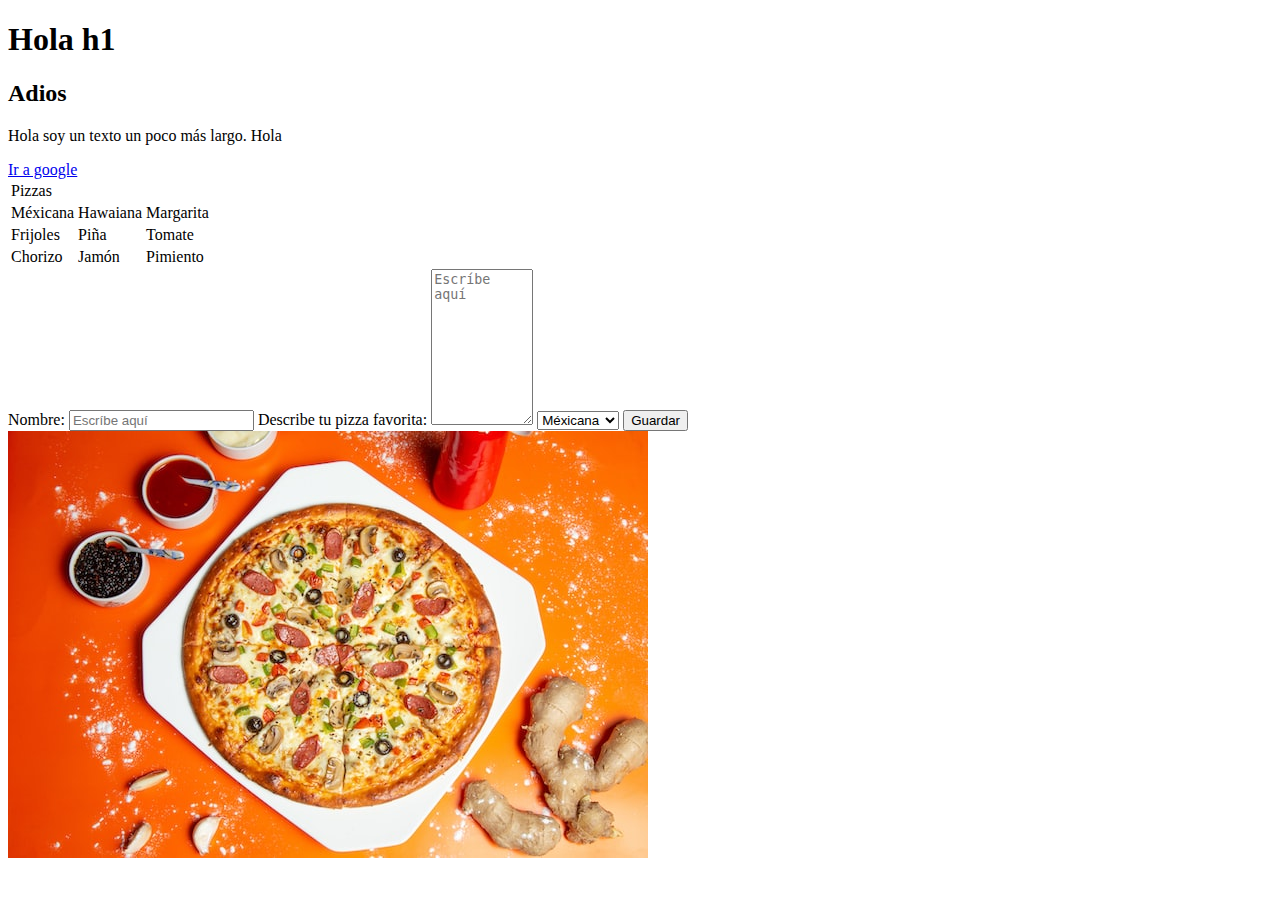
<file: primera_clase/index.html>
<!DOCTYPE html>
<html lang="en">

<head>
    <meta charset="UTF-8">
    <meta http-equiv="X-UA-Compatible" content="IE=edge">
    <meta name="viewport" content="width=device-width, initial-scale=1.0">
    <title>
        Página web de Jonathan Soto
    </title>


</head>

<body>

    <h1>
        Hola h1
    </h1>

    <h2>
        Adios
    </h2>

    <p>
        Hola soy un texto un poco más largo. <span> Hola </span>
    </p>

    <a href="http://google.com/">
        Ir a google
    </a>

    <table>

        <tr>
            <td>
                Pizzas
            </td>
        </tr>

        <tr>
            <td>
                Méxicana
            </td>
            <td>
                Hawaiana
            </td>
            <td>
                Margarita
            </td>
        </tr>

        <tr>
            <td>
                Frijoles
            </td>
            <td>
                Piña
            </td>
            <td>
                Tomate
            </td>
        </tr>

        <tr>
            <td>
                Chorizo
            </td>
            <td>
                Jamón
            </td>
            <td>
                Pimiento
            </td>
        </tr>

    </table>

    <form action="">

        <label for="">
            Nombre: 
        </label> 

        <input type="text" placeholder="Escríbe aquí">

        <label for="">
            Describe tu pizza favorita:
        </label>

        <textarea cols="10" rows="10" placeholder="Escríbe aquí"></textarea>

        <select>

            <option value=""> Méxicana </option>
            <option value=""> Hawaiana </option>
            <option value=""> Margarita </option>

        </select>

        <button>
            Guardar
        </button> 
        

    </form>

    <img src="./pizza.jpg" alt="Imagen de una muy rica pizza">

</body>

</html>
</file>
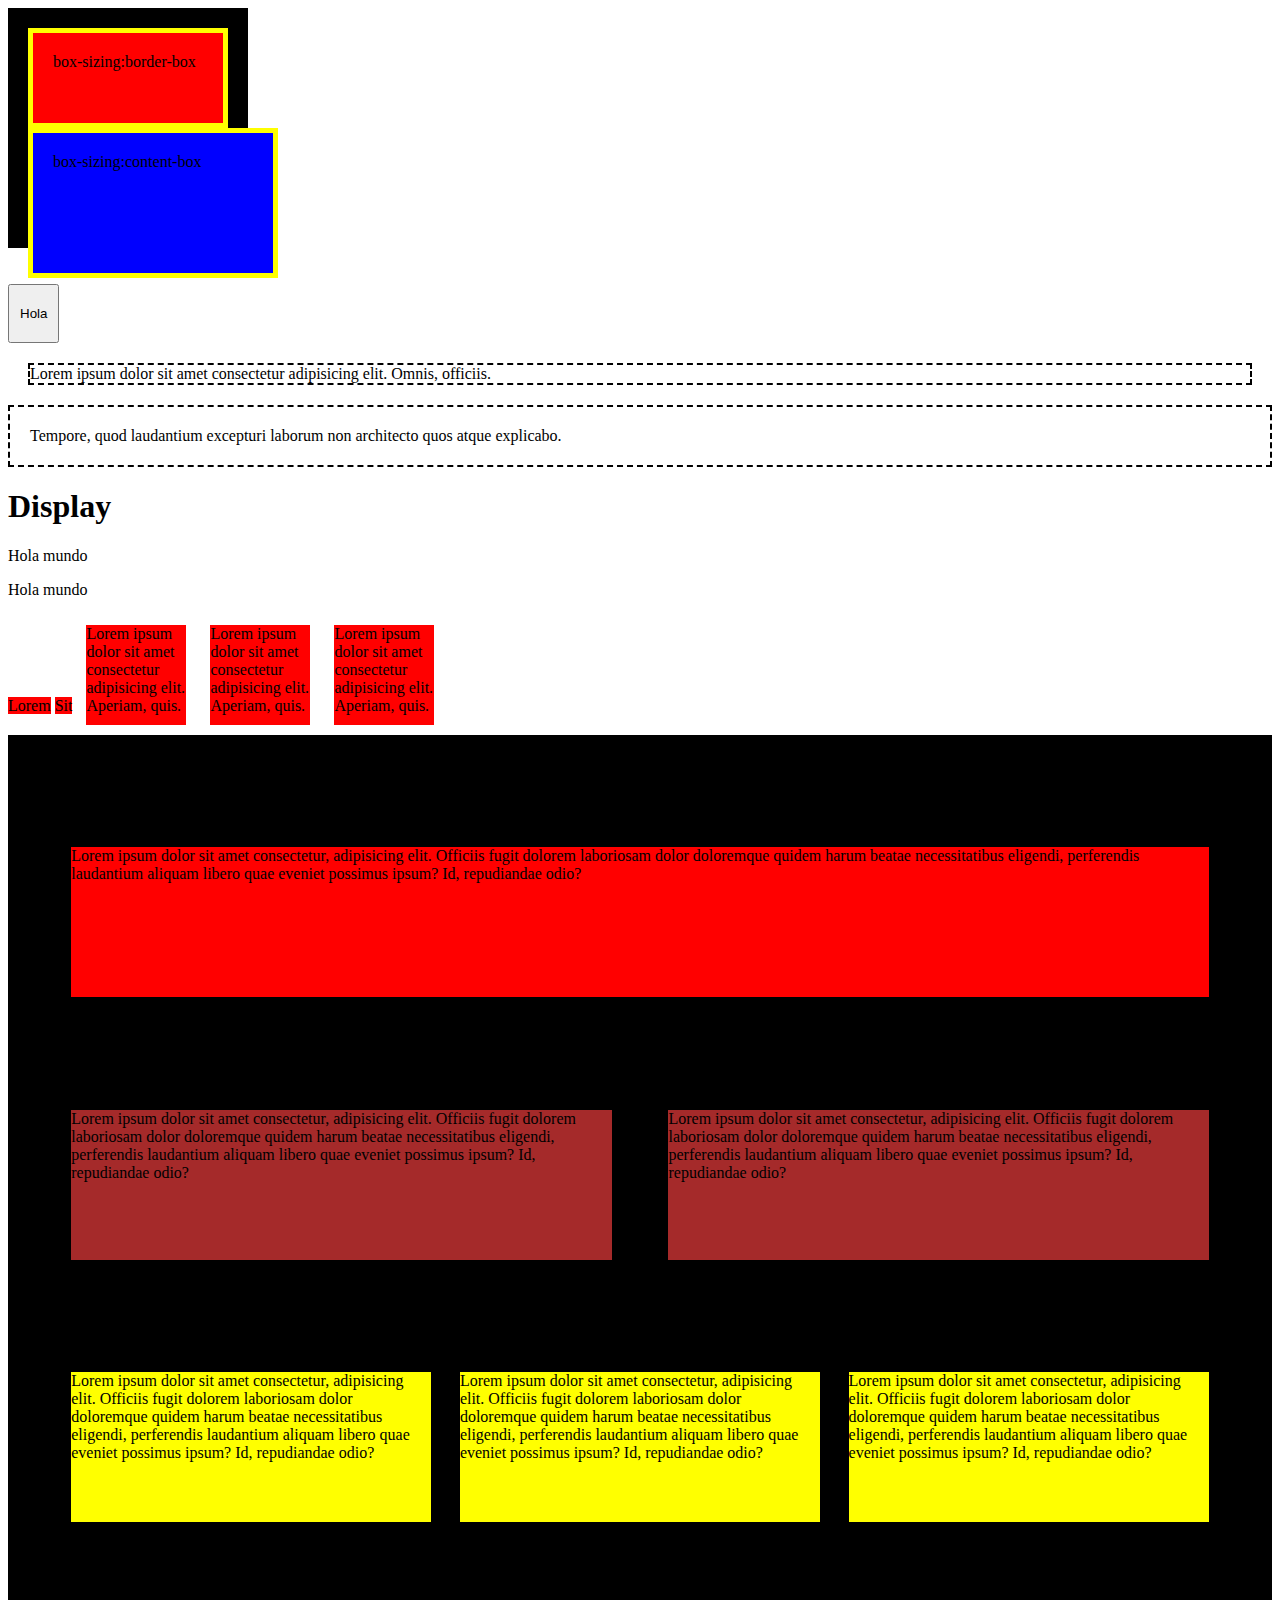
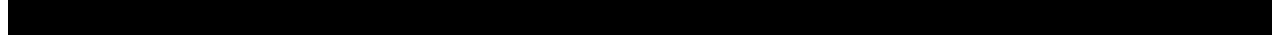
<file: tercera_clase/index.html>
<!DOCTYPE html>
<html lang="es">

<head>
    <meta charset="UTF-8">
    <meta http-equiv="X-UA-Compatible" content="IE=edge">
    <meta name="viewport" content="width=device-width, initial-scale=1.0">
    <title>Modelo de caja</title>
    <style>
        .container {
            width: 200px;
            height: 200px;

            border: 20px solid;
        }

        /* Componente hijo con 'box-sizing: border-box' */
        #hijo1 {
            width: 100%;
            height: 50%;

            background-color: red;
            border: 5px solid yellow;
            padding: 20px;

            box-sizing: border-box;
        }

        /* Componente hijo con 'box-sizing: content-box' la cual viene 
            de forma predeterminada */
        #hijo2 {
            width: 100%;
            height: 50%;

            background-color: blue;
            border: 5px solid yellow;
            padding: 20px;

        }


        /* Diferencia entre margin y padding */
        #parrafo1 {
            border: 2px dashed;
            margin: 20px;
        }

        #parrafo2 {
            border: 2px dashed;
            padding: 20px;
        }

        #campo {
            /*padding: 10px;  --> Se aplica padding alrededor del elemento*/
            padding-block: 20px;
            /* Se aplica padding solo de forma vertical */
            padding-inline: 10px;
            /* Se aplica padding solo de forma horizontal */
        }

        span {
            /*color: green;*/
            background-color: red;
        }

        .caja {
            width: 100px;
            height: 100px;

            margin: 10px;

            background-color: red;
            display: inline-block;
        }

        .banner {
            width: 100%;
            height: 100vh;

            background-color: black;

            display: flex;
            justify-content: space-evenly;
            align-items: center;

            /* 
                En caso de desbordamiento podemos crear un scroll
                o podemos ocultar lo que se desborda con 'overflow: hidden' 
            */
            overflow: scroll;

            /* 
                Atributo que nos permite escoger en que
                sentido se acomodaran nuestros elementos.

                -    flex-direction: column; Es de forma vertical
                -    flex-direction: row; Es de forma horizontal

                Tambien podemos invertir nuestros elementos poniendo
                las siguentes propiedades:

                -    flex-direction: column-reverse; Es de forma vertical
                -    flex-direction: row-reverse; Es de forma horizontal
            */
            flex-direction: column; 
        }

        #lado1 {
            background-color: red;
        }

        #lado2 {
            /*background-color: blue;*/

            display: flex;
            flex-direction: row;
            justify-content: space-between;
        }

        /* 
            Con el siguente selector estamos apuntando 
            "todos los div que se encuentren dentro de .lado" 
        */
        #lado2 div {
            /* calc nos permite hacer calculos */
            width: calc(95% / 2);
            height: 100%;

            background-color: brown;
        }

        #lado3 {
            /*background-color: green;*/
            display: flex;
            flex-direction: row;
            justify-content: space-between;
        }

        #lado3 div {
            width: calc(95% / 3);
            height: 100%;

            background-color: yellow;
        }

        .lado {
            width: 90%;
            height: 150px;
        }

        /* 
            Con el siguente selector estamos apuntando 
            "todos los div que se encuentren dentro de .lado" 
        */
        .lado div {
            width: 90%;
            height: 100px;
        }
    </style>
</head>

<body>
    <div class="container">
        <div id="hijo1">box-sizing:border-box</div>
        <div id="hijo2">box-sizing:content-box</div>
    </div>

    <br><br>

    <input type="button" value="Hola" id="campo">

    <p id="parrafo1">Lorem ipsum dolor sit amet consectetur adipisicing elit. Omnis, officiis.</p>
    <p id="parrafo2">Tempore, quod laudantium excepturi laborum non architecto quos atque explicabo.</p>

    <h1>Display</h1>
    <!-- El parrafo es un ejemplo de un elemento que tiene
        de forma predeterminada su atributo 'display' en 'block', 
        display:block 
    -->
    <p>Hola mundo</p>
    <p>Hola mundo</p>

    <!-- span es un ejemplo de un elemento que tiene
        de forma predeterminada su atributo 'display' en 'inline', 
        display:block 
    -->
    <span>Lorem</span>
    <span>Sit</span>

    <div class="caja">
        Lorem ipsum dolor sit amet consectetur adipisicing elit. Aperiam, quis.
    </div>
    <div class="caja">
        Lorem ipsum dolor sit amet consectetur adipisicing elit. Aperiam, quis.
    </div>
    <div class="caja">
        Lorem ipsum dolor sit amet consectetur adipisicing elit. Aperiam, quis.
    </div>

    <div class="banner">
        <div class="lado" id="lado1">
            Lorem ipsum dolor sit amet consectetur, adipisicing elit. Officiis fugit dolorem laboriosam dolor doloremque quidem harum beatae necessitatibus eligendi, perferendis laudantium aliquam libero quae eveniet possimus ipsum? Id, repudiandae odio?

        </div>
        <div class="lado" id="lado2">
            <div>
                Lorem ipsum dolor sit amet consectetur, adipisicing elit. Officiis fugit dolorem laboriosam dolor doloremque quidem harum beatae necessitatibus eligendi, perferendis laudantium aliquam libero quae eveniet possimus ipsum? Id, repudiandae odio?

            </div>
            <div>
                Lorem ipsum dolor sit amet consectetur, adipisicing elit. Officiis fugit dolorem laboriosam dolor doloremque quidem harum beatae necessitatibus eligendi, perferendis laudantium aliquam libero quae eveniet possimus ipsum? Id, repudiandae odio?

            </div>
        </div>
        <div class="lado" id="lado3">
            <div>
                Lorem ipsum dolor sit amet consectetur, adipisicing elit. Officiis fugit dolorem laboriosam dolor doloremque quidem harum beatae necessitatibus eligendi, perferendis laudantium aliquam libero quae eveniet possimus ipsum? Id, repudiandae odio?
            </div>
            <div>
                Lorem ipsum dolor sit amet consectetur, adipisicing elit. Officiis fugit dolorem laboriosam dolor doloremque quidem harum beatae necessitatibus eligendi, perferendis laudantium aliquam libero quae eveniet possimus ipsum? Id, repudiandae odio?

            </div>
            <div>
                Lorem ipsum dolor sit amet consectetur, adipisicing elit. Officiis fugit dolorem laboriosam dolor doloremque quidem harum beatae necessitatibus eligendi, perferendis laudantium aliquam libero quae eveniet possimus ipsum? Id, repudiandae odio?

            </div>
        </div>
    </div>
</body>

</html>
</file>
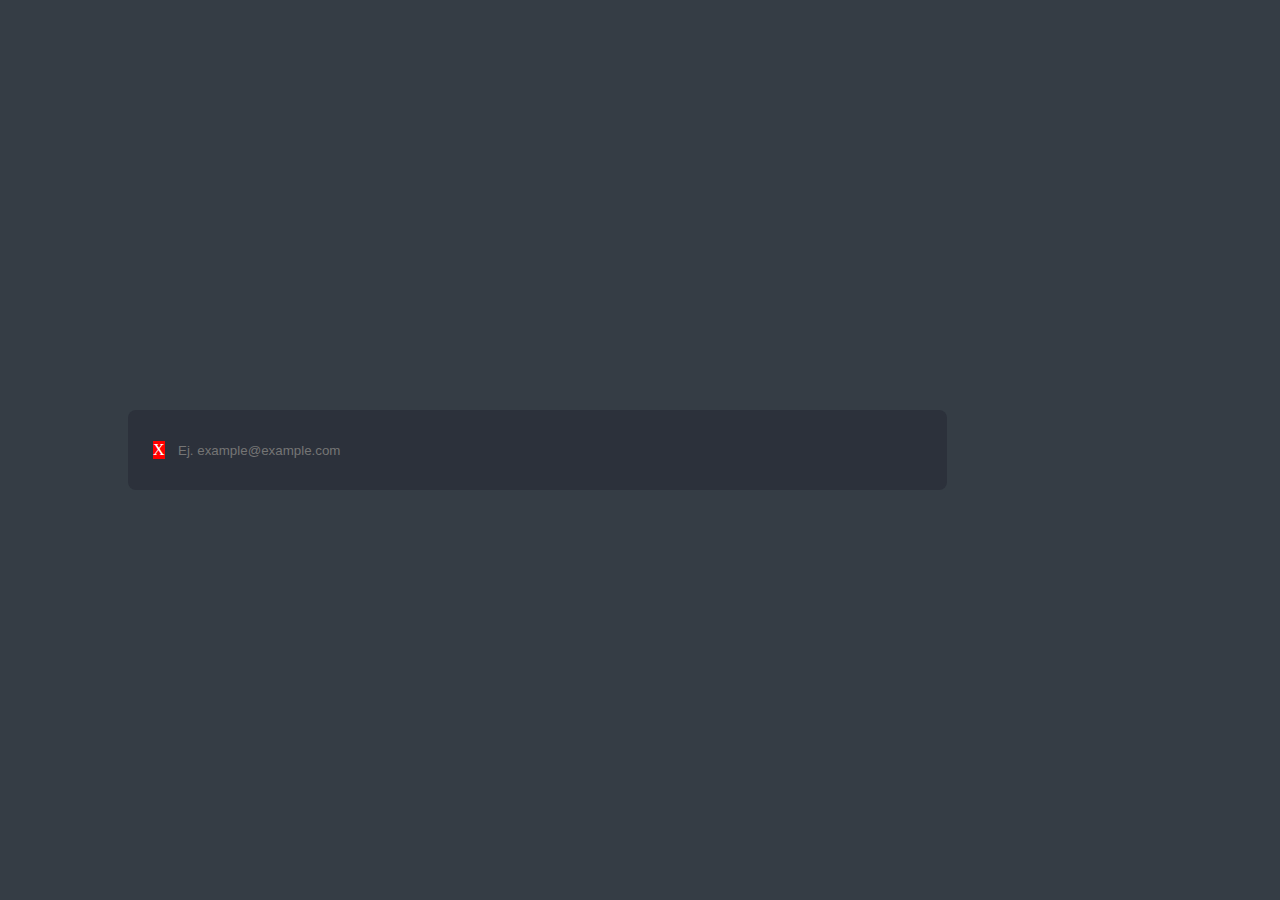
<file: Cuarta clase/Campo de texto/index.html>
<!DOCTYPE html>
<html lang="en">

<head>
    <meta charset="UTF-8">
    <meta http-equiv="X-UA-Compatible" content="IE=edge">
    <meta name="viewport" content="width=device-width, initial-scale=1.0">
    <title>Document</title>
    <style>
        * {
            margin: 0;
            padding: 0;
            box-sizing: border-box;
        }

        .container {
            width: 100%;
            height: 100vh;

            display: flex;
            justify-content: center;
            align-items: center;

            background-color: #353d45;
        }

        .campo {
            width: 80%;
            height: 80px;
            border: unset;
            background-color: #2c313b;
            border-radius: 8px;
            padding: 25px;
            padding-left: 50px;
            /*   position: absolute; */
            color: white;
        }

        .campo:focus {
            outline: 2px solid green;
        }

        /* .campo:not(.hola) {
  font-size: 50px;
} */

        /* .campo::placeholder {
    color: red;
} */

        .campo_contenedor {
            width: 80%;
            position: relative;
            display: flex;
            align-items: center;
        }

        .lupa {
            position: absolute;
            color: white;
            background-color: red;
            /*   top: 38%; */
            left: 25px;
        }
    </style>
</head>

<body>
    <div class="container">
        <div class="campo_contenedor">
            <div class="lupa">X</div>
            <input class="campo " placeholder="Ej. example@example.com" type="text" />
        </div>
    </div>
</body>

</html>
</file>
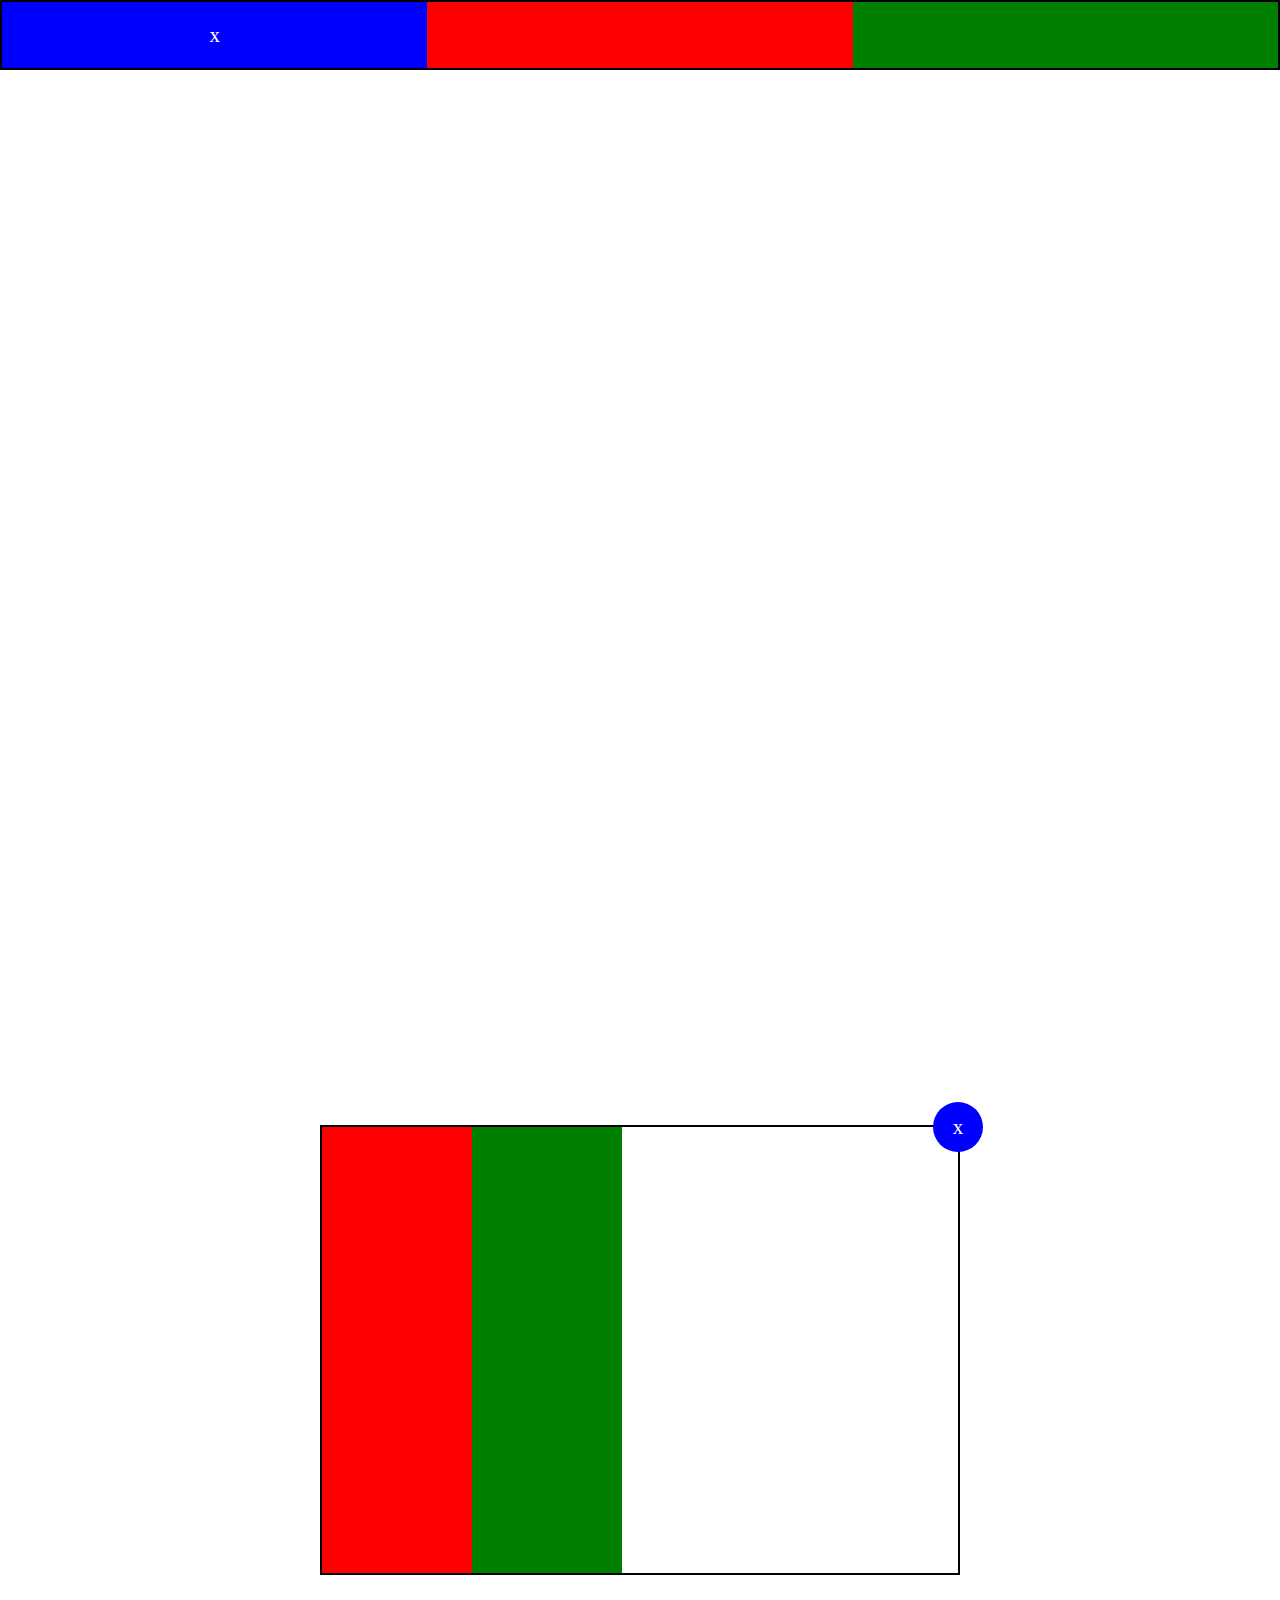
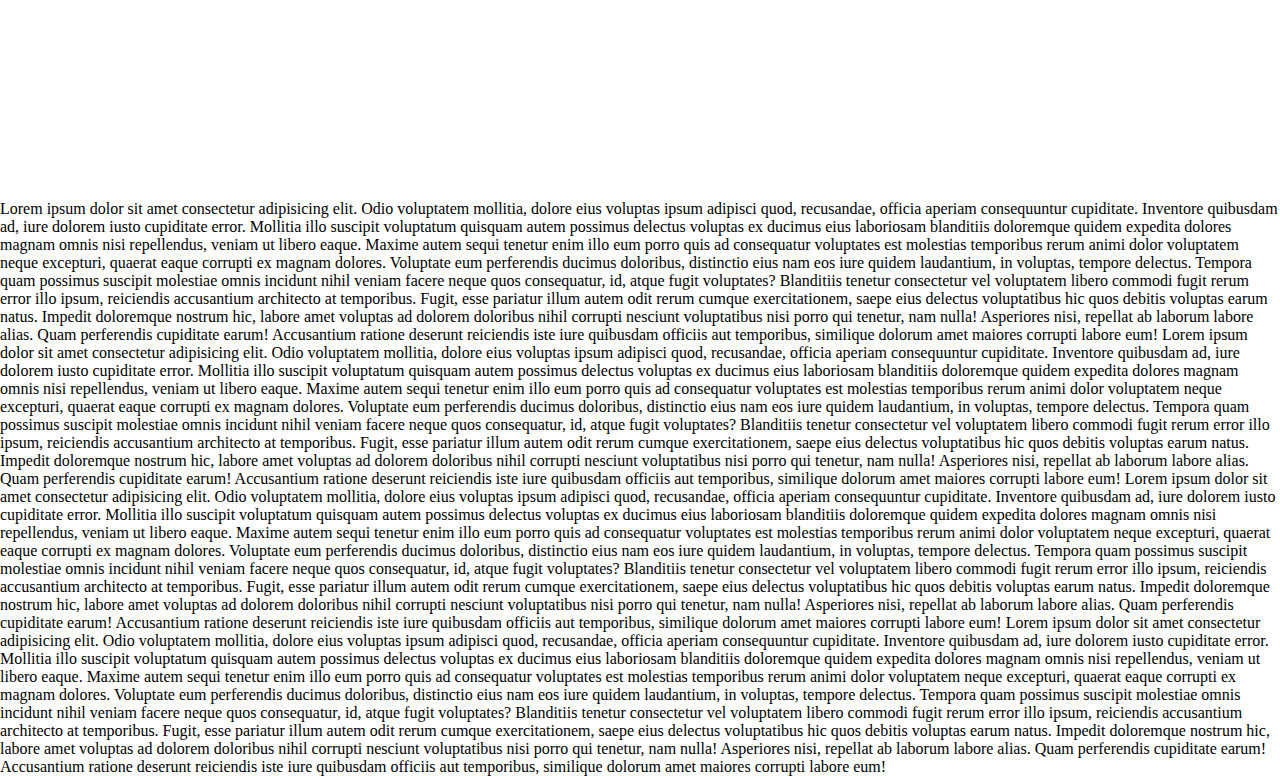
<file: Cuarta clase/Posicionamiento/index.html>
<!DOCTYPE html>
<html lang="en">

<head>
    <meta charset="UTF-8">
    <meta http-equiv="X-UA-Compatible" content="IE=edge">
    <meta name="viewport" content="width=device-width, initial-scale=1.0">
    <title>Document</title>
    <style>
        * {
            margin: 0;
            padding: 0;
            box-sizing: border-box;
        }

        .container {
            width: 100%;
            height: 100vh;

            display: flex;
            justify-content: center;
            align-items: center;

        }

        .cajas {
            width: 50%;
            height: 50%;

            border: 2px solid;
            display: flex;
            /*   flex-direction: column; */
            position: relative;
        }

        .cajas div {
            width: 150px;
            height: 100%;
            display: flex;
        }

        #hijo1 {
            width: 50px;
            height: 50px;
            /* display: none; */
            align-items: center;
            justify-content: center;
            background-color: blue;
            border-radius: 50%;
            color: white;
            font-size: 1.3em;

            position: absolute;
            right: -25px;
            top: -25px;
        }

        #hijo2 {
            background-color: red;
        }

        #hijo3 {
            background-color: green;
        }


        /* Sticky */
        .container-sticky {
            width: 100%;
            height: 100vh;

            display: flex;
            justify-content: center;
            align-items: center;
        }

        /* Reiniciando estilos */
        .container-sticky .cajas div,
        .container-sticky #hijo1 {
            position: static;
            width: calc(100% / 3);
            height: 100%;
            border-radius: 0;
        }



        .container-sticky .cajas {
            position: fixed;
            width: 100%;
            height: 70px;
            z-index: 1;

            top: 0;
            left: 0;
        }
    </style>
</head>

<body>
    <div class="container-sticky">
        <div class="cajas">
            <div id="hijo1">x</div>
            <div id="hijo2"></div>
            <div id="hijo3"></div>
        </div>
    </div>

    <div class="container">
        <div class="cajas">
            <div id="hijo1">x</div>
            <div id="hijo2"></div>
            <div id="hijo3"></div>
        </div>
    </div>

    <p>Lorem ipsum dolor sit amet consectetur adipisicing elit. Odio voluptatem mollitia, dolore eius voluptas ipsum
        adipisci quod, recusandae, officia aperiam consequuntur cupiditate. Inventore quibusdam ad, iure dolorem iusto
        cupiditate error. Mollitia illo suscipit voluptatum quisquam autem possimus delectus voluptas ex ducimus eius
        laboriosam blanditiis doloremque quidem expedita dolores magnam omnis nisi repellendus, veniam ut libero eaque.
        Maxime autem sequi tenetur enim illo eum porro quis ad consequatur voluptates est molestias temporibus rerum
        animi dolor voluptatem neque excepturi, quaerat eaque corrupti ex magnam dolores. Voluptate eum perferendis
        ducimus doloribus, distinctio eius nam eos iure quidem laudantium, in voluptas, tempore delectus. Tempora quam
        possimus suscipit molestiae omnis incidunt nihil veniam facere neque quos consequatur, id, atque fugit
        voluptates? Blanditiis tenetur consectetur vel voluptatem libero commodi fugit rerum error illo ipsum,
        reiciendis accusantium architecto at temporibus. Fugit, esse pariatur illum autem odit rerum cumque
        exercitationem, saepe eius delectus voluptatibus hic quos debitis voluptas earum natus. Impedit doloremque
        nostrum hic, labore amet voluptas ad dolorem doloribus nihil corrupti nesciunt voluptatibus nisi porro qui
        tenetur, nam nulla! Asperiores nisi, repellat ab laborum labore alias. Quam perferendis cupiditate earum!
        Accusantium ratione deserunt reiciendis iste iure quibusdam officiis aut temporibus, similique dolorum amet
        maiores corrupti labore eum! Lorem ipsum dolor sit amet consectetur adipisicing elit. Odio voluptatem mollitia,
        dolore eius voluptas ipsum adipisci quod, recusandae, officia aperiam consequuntur cupiditate. Inventore
        quibusdam ad, iure dolorem iusto cupiditate error. Mollitia illo suscipit voluptatum quisquam autem possimus
        delectus voluptas ex ducimus eius laboriosam blanditiis doloremque quidem expedita dolores magnam omnis nisi
        repellendus, veniam ut libero eaque. Maxime autem sequi tenetur enim illo eum porro quis ad consequatur
        voluptates est molestias temporibus rerum animi dolor voluptatem neque excepturi, quaerat eaque corrupti ex
        magnam dolores. Voluptate eum perferendis ducimus doloribus, distinctio eius nam eos iure quidem laudantium, in
        voluptas, tempore delectus. Tempora quam possimus suscipit molestiae omnis incidunt nihil veniam facere neque
        quos consequatur, id, atque fugit voluptates? Blanditiis tenetur consectetur vel voluptatem libero commodi fugit
        rerum error illo ipsum, reiciendis accusantium architecto at temporibus. Fugit, esse pariatur illum autem odit
        rerum cumque exercitationem, saepe eius delectus voluptatibus hic quos debitis voluptas earum natus. Impedit
        doloremque nostrum hic, labore amet voluptas ad dolorem doloribus nihil corrupti nesciunt voluptatibus nisi
        porro qui tenetur, nam nulla! Asperiores nisi, repellat ab laborum labore alias. Quam perferendis cupiditate
        earum! Accusantium ratione deserunt reiciendis iste iure quibusdam officiis aut temporibus, similique dolorum
        amet maiores corrupti labore eum!

        Lorem ipsum dolor sit amet consectetur adipisicing elit. Odio voluptatem mollitia, dolore eius voluptas ipsum
        adipisci quod, recusandae, officia aperiam consequuntur cupiditate. Inventore quibusdam ad, iure dolorem iusto
        cupiditate error. Mollitia illo suscipit voluptatum quisquam autem possimus delectus voluptas ex ducimus eius
        laboriosam blanditiis doloremque quidem expedita dolores magnam omnis nisi repellendus, veniam ut libero eaque.
        Maxime autem sequi tenetur enim illo eum porro quis ad consequatur voluptates est molestias temporibus rerum
        animi dolor voluptatem neque excepturi, quaerat eaque corrupti ex magnam dolores. Voluptate eum perferendis
        ducimus doloribus, distinctio eius nam eos iure quidem laudantium, in voluptas, tempore delectus. Tempora quam
        possimus suscipit molestiae omnis incidunt nihil veniam facere neque quos consequatur, id, atque fugit
        voluptates? Blanditiis tenetur consectetur vel voluptatem libero commodi fugit rerum error illo ipsum,
        reiciendis accusantium architecto at temporibus. Fugit, esse pariatur illum autem odit rerum cumque
        exercitationem, saepe eius delectus voluptatibus hic quos debitis voluptas earum natus. Impedit doloremque
        nostrum hic, labore amet voluptas ad dolorem doloribus nihil corrupti nesciunt voluptatibus nisi porro qui
        tenetur, nam nulla! Asperiores nisi, repellat ab laborum labore alias. Quam perferendis cupiditate earum!
        Accusantium ratione deserunt reiciendis iste iure quibusdam officiis aut temporibus, similique dolorum amet
        maiores corrupti labore eum! Lorem ipsum dolor sit amet consectetur adipisicing elit. Odio voluptatem mollitia,
        dolore eius voluptas ipsum adipisci quod, recusandae, officia aperiam consequuntur cupiditate. Inventore
        quibusdam ad, iure dolorem iusto cupiditate error. Mollitia illo suscipit voluptatum quisquam autem possimus
        delectus voluptas ex ducimus eius laboriosam blanditiis doloremque quidem expedita dolores magnam omnis nisi
        repellendus, veniam ut libero eaque. Maxime autem sequi tenetur enim illo eum porro quis ad consequatur
        voluptates est molestias temporibus rerum animi dolor voluptatem neque excepturi, quaerat eaque corrupti ex
        magnam dolores. Voluptate eum perferendis ducimus doloribus, distinctio eius nam eos iure quidem laudantium, in
        voluptas, tempore delectus. Tempora quam possimus suscipit molestiae omnis incidunt nihil veniam facere neque
        quos consequatur, id, atque fugit voluptates? Blanditiis tenetur consectetur vel voluptatem libero commodi fugit
        rerum error illo ipsum, reiciendis accusantium architecto at temporibus. Fugit, esse pariatur illum autem odit
        rerum cumque exercitationem, saepe eius delectus voluptatibus hic quos debitis voluptas earum natus. Impedit
        doloremque nostrum hic, labore amet voluptas ad dolorem doloribus nihil corrupti nesciunt voluptatibus nisi
        porro qui tenetur, nam nulla! Asperiores nisi, repellat ab laborum labore alias. Quam perferendis cupiditate
        earum! Accusantium ratione deserunt reiciendis iste iure quibusdam officiis aut temporibus, similique dolorum
        amet maiores corrupti labore eum!
    </p>


</body>

</html>
</file>
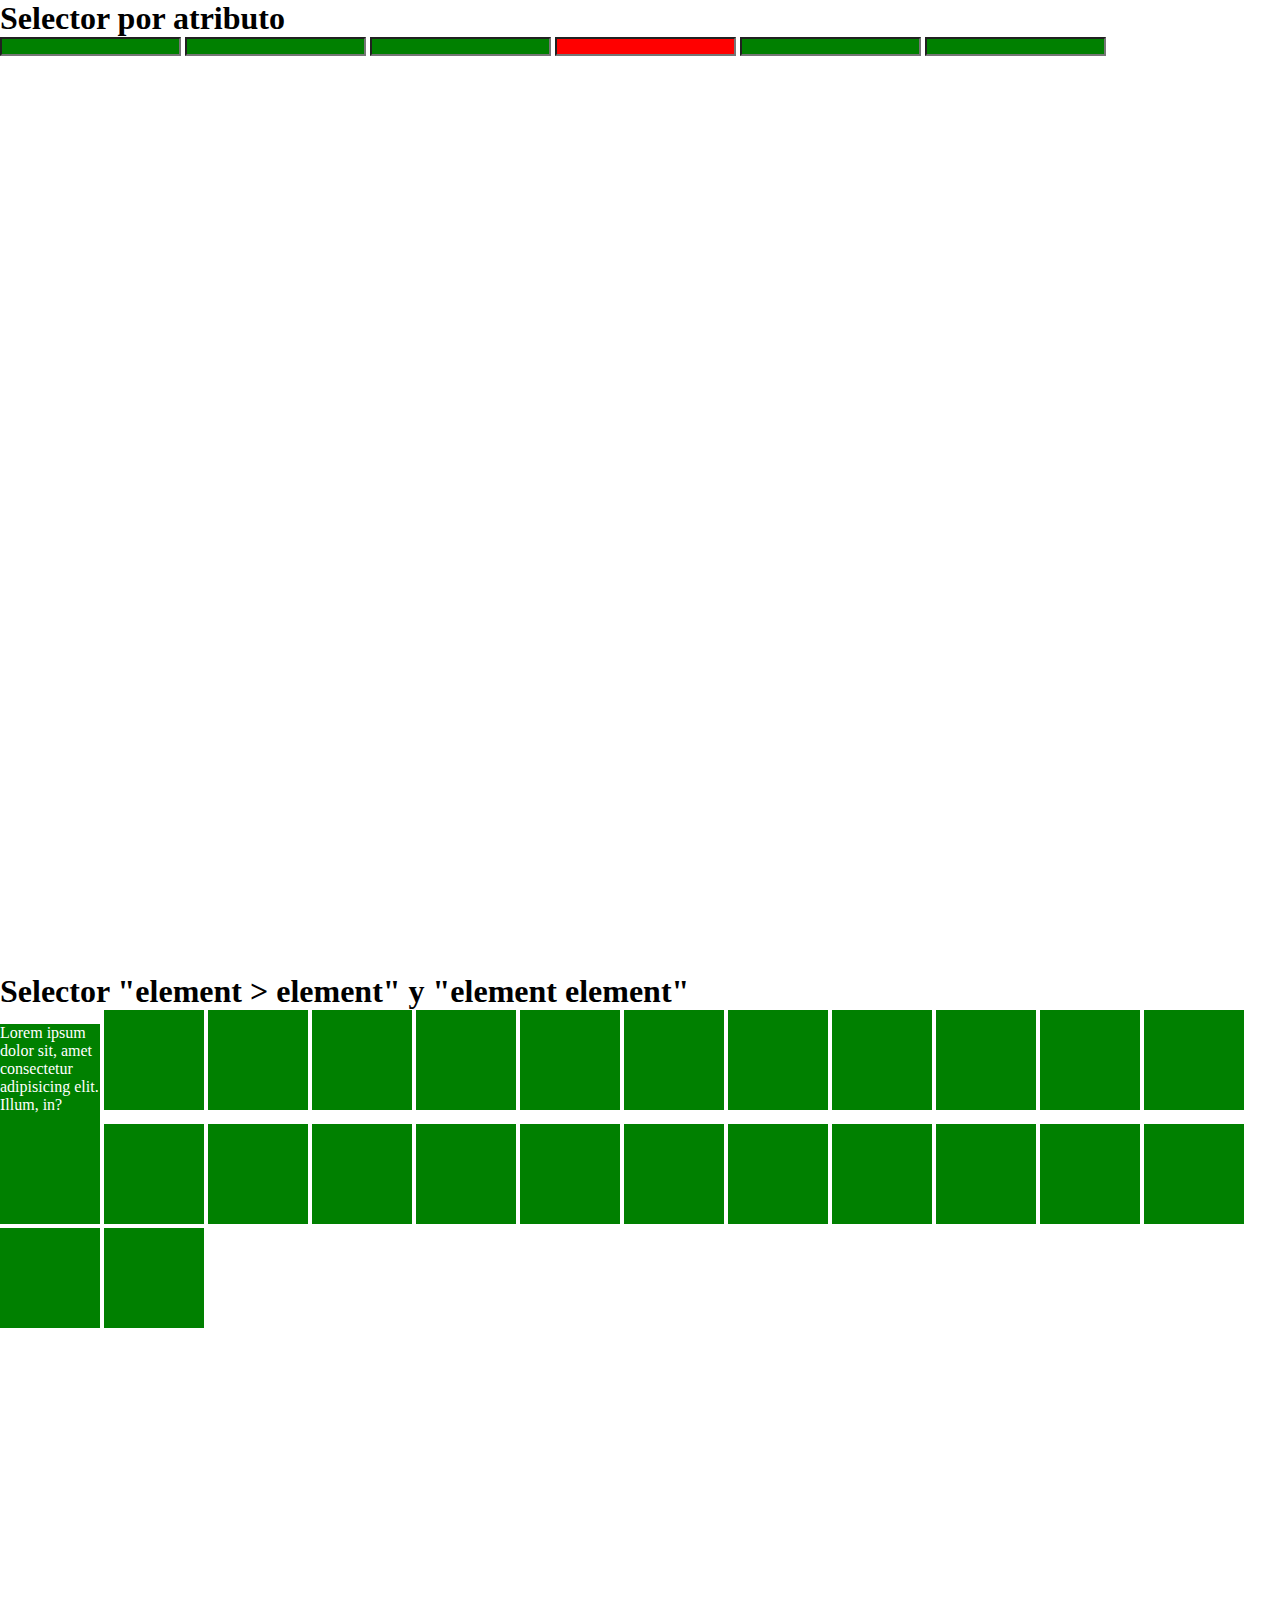
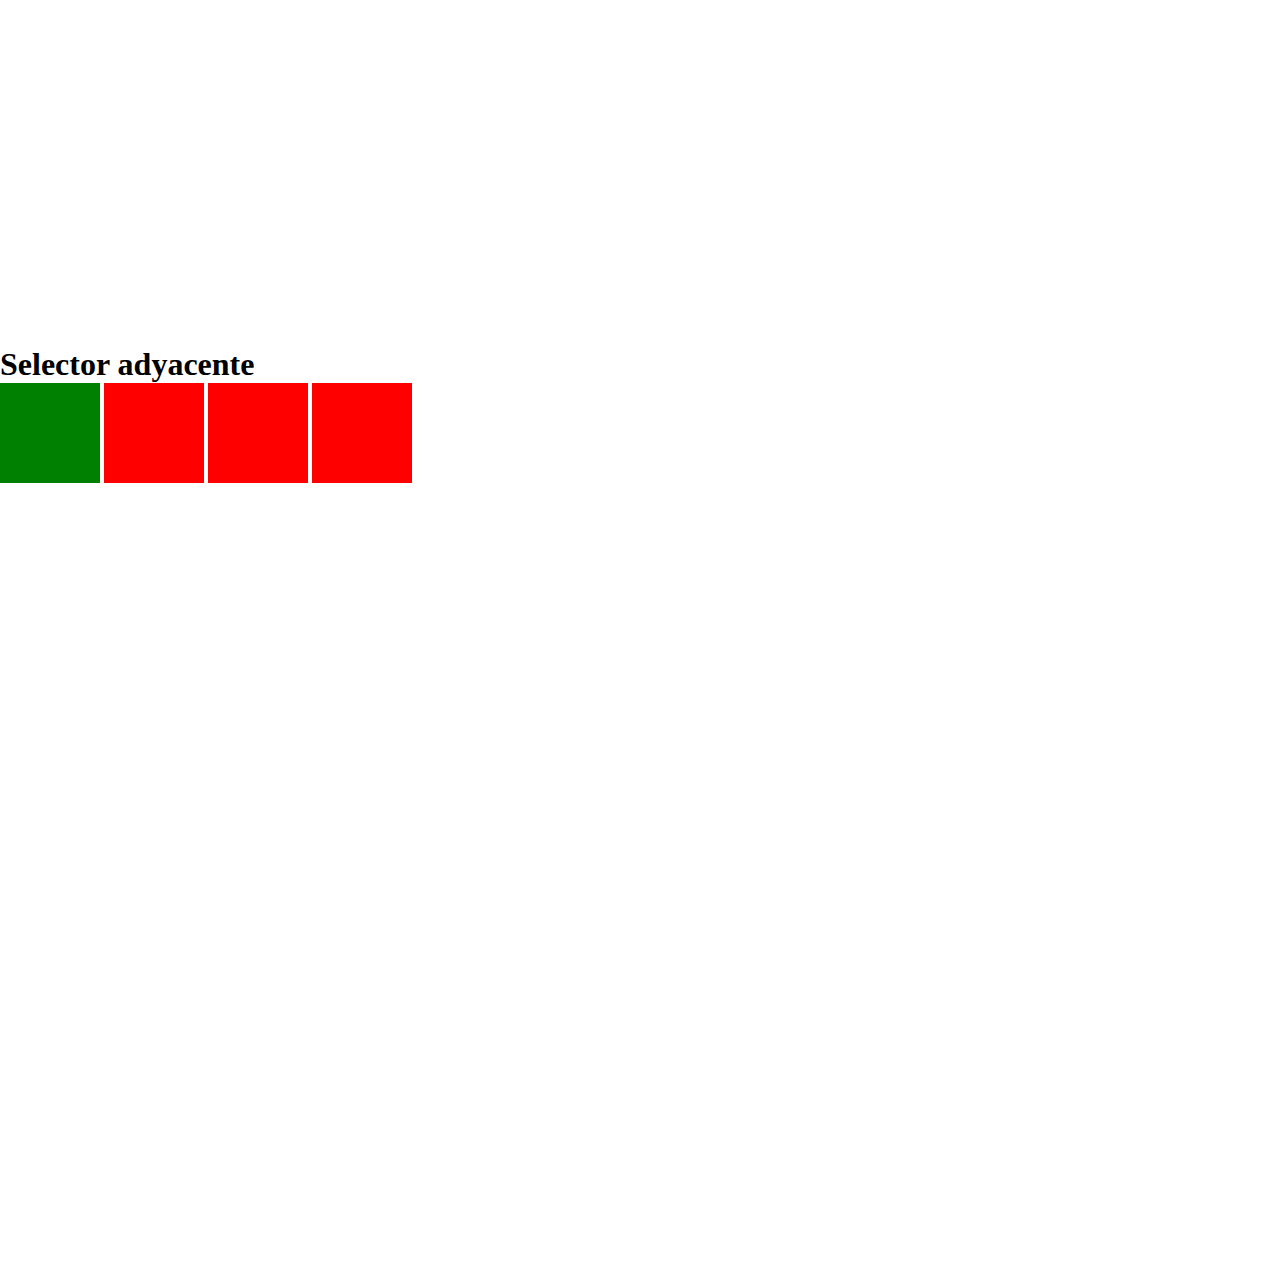
<file: Cuarta clase/Selectores avanzados/index.html>
<!DOCTYPE html>
<html lang="es">

<head>
    <meta charset="UTF-8">
    <meta http-equiv="X-UA-Compatible" content="IE=edge">
    <meta name="viewport" content="width=device-width, initial-scale=1.0">
    <title>Document</title>
    <style>
        * {
            padding: 0;
            margin: 0;
            box-sizing: border-box;
        }

        .container {
            width: 100%;
            min-height: 100vh;

            /*   background-color: red; */
        }

        .container div {
            width: 100px;
            height: 100px;
            display: inline-block;

            background: green;
        }

        .container p {
            color: white;
        }

        /* Selector adyacente */

        .hermano2+.hermano4 {
            background-color: red;

        }

        /* Selector hermano general */

        .hermano1~div {
            background-color: red;
        }

        /* Selector por atributo */

        input[type="text"] {
            background-color: green;
        }

        input[type="number"] {
            background-color: red;
        }

        input[type="password"] {
            background-color: blue;
        }

        input[type="password"]:empty {
            border: 5px solid;
        }
    </style>
</head>

<body>
    <h1>Selector por atributo</h1>
    <div class="container">
        <input class="campo" type="text" />
        <input class="campo" type="text" />

        <input class="campo" type="text" />
        <input class="campo" type="number" />
        <input class="campo" type="text" />
        <input class="campo" type="text" required />
    </div>

    <br><br>
    <h1>Selector "element > element" y "element element"</h1>
    <div class="container">
        <div>
            <p>Lorem ipsum dolor sit, amet consectetur adipisicing elit. Illum, in?</p>
        </div>
        <div></div>
        <div></div>
        <div></div>
        <div></div>
        <div></div>
        <div></div>
        <div></div>
        <div></div>
        <div></div>
        <div></div>
        <div></div>
        <div></div>
        <div></div>
        <div></div>
        <div></div>
        <div></div>
        <div></div>
        <div></div>
        <div></div>
        <div></div>
        <div></div>
        <div></div>
        <div></div>
        <div></div>
        <div></div>
    </div>

    <br><br>
    <h1>Selector adyacente</h1>
    <div class="container">
        <div class="hermano1"></div>
        <div class="hermano2"></div>
        <div class="hermano3"></div>
        <div class="hermano4"></div>
    </div>


</body>

</html>
</file>
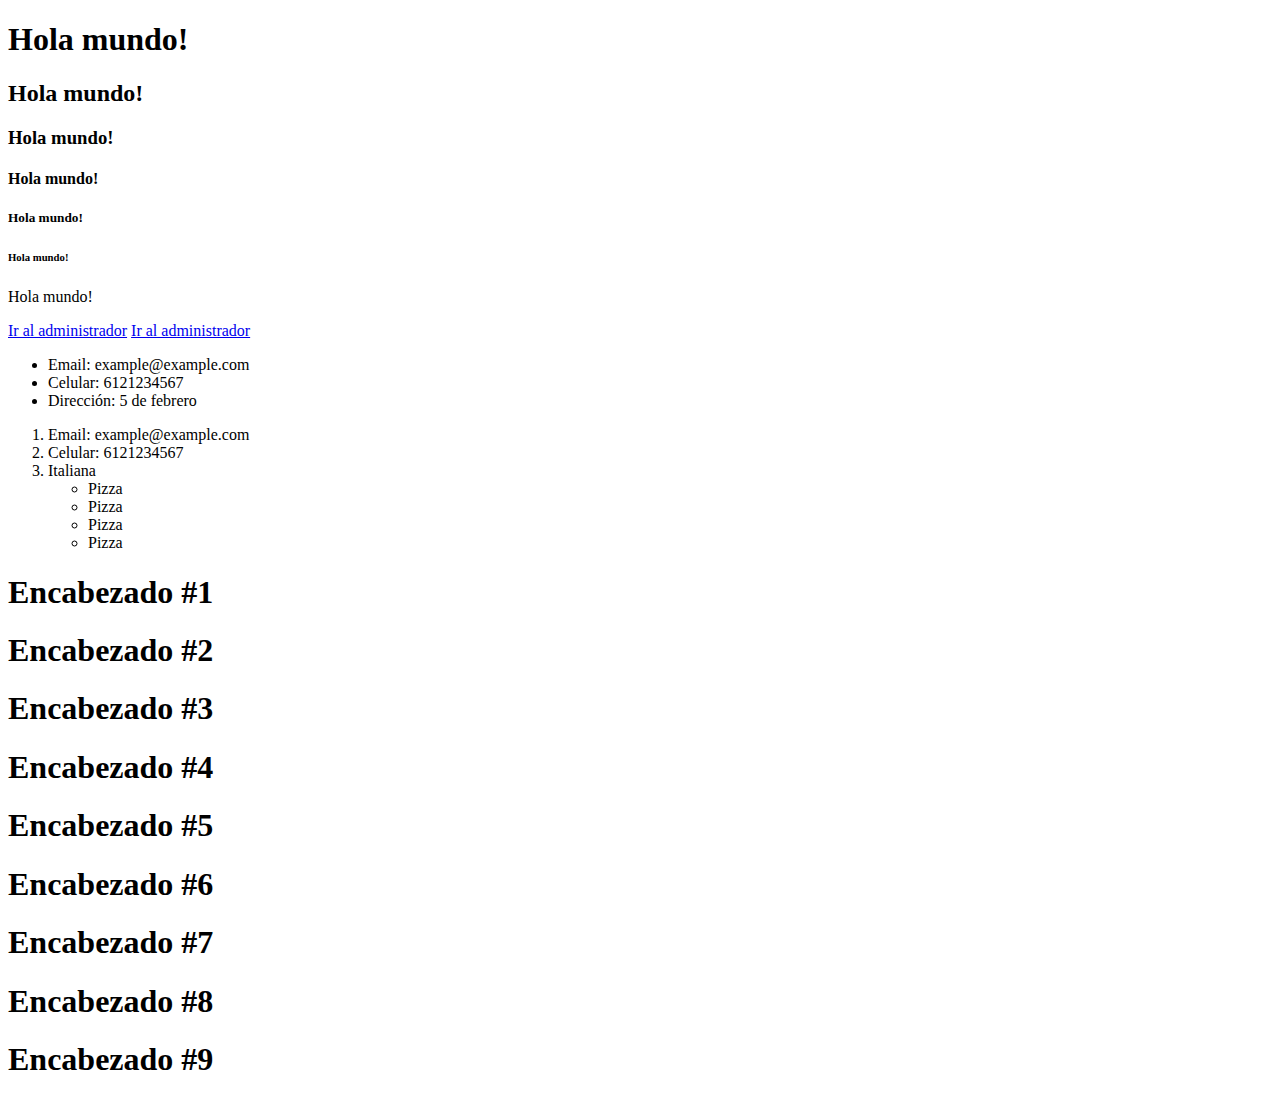
<file: primera_clase/Listas_encabezados_enlaces_emmet/index.html>
<!DOCTYPE html>
<html lang="es">
<head>
    <meta charset="UTF-8">
    <meta http-equiv="X-UA-Compatible" content="IE=edge">
    <meta name="viewport" content="width=device-width, initial-scale=1.0">
    <title>Document</title>
</head>
<style>
    a:visited {
        color: red;
    }
</style>
<body>
    <!-- Los encabezados sirven para poner titulos
        Es importante mencionar que la etiequeta va del 1 al 6
    -->
    <h1>Hola mundo!</h1>
    <h2>Hola mundo!</h2>
    <h3>Hola mundo!</h3>
    <h4>Hola mundo!</h4>
    <h5>Hola mundo!</h5>
    <h6>Hola mundo!</h6>

    <!-- Esta etiqueta suele usarse para textos o informacion en general -->
    <p>Hola mundo!</p>

    <!-- Enlaces/anclas para dirigirnos a una pagina o archivo html 
        Se utiliza href para inidicar hacia donde se quiere enlazar al dar click.

        El "./" hace referencia a la carpeta donde esta el archivo
    -->
    <a id="Enlace1" href="./administrador/admin.html">Ir al administrador</a>
    <a id="Enlace1" href="./administrador/">Ir al administrador</a>

    <!-- Lista desordenada -->
    <ul>
        <li>Email: example@example.com</li>
        <li>Celular: 6121234567</li>
        <li>Dirección: 5 de febrero</li>
    </ul>

    <!-- Lista desordenada -->
    <ol>
        <li>Email: example@example.com</li>
        <li>Celular: 6121234567</li>
        <li>
            <!-- Una lista dentro de otra -->
            Italiana
            <ul>
                <li>Pizza</li>
                <li>Pizza</li>
                <li>Pizza</li>
                <li>Pizza</li>
            </ul>
        </li>
    </ol>

    <!-- Estructura para repetir elementos con emmet
          h1[id="parrafo"]{Encabezado #$}
    -->
    <h1 id="parrafo">Encabezado #1</h1>
    <h1 id="parrafo">Encabezado #2</h1>
    <h1 id="parrafo">Encabezado #3</h1>
    <h1 id="parrafo">Encabezado #4</h1>
    <h1 id="parrafo">Encabezado #5</h1>
    <h1 id="parrafo">Encabezado #6</h1>
    <h1 id="parrafo">Encabezado #7</h1>
    <h1 id="parrafo">Encabezado #8</h1>
    <h1 id="parrafo">Encabezado #9</h1>

</body>
</html>
</file>
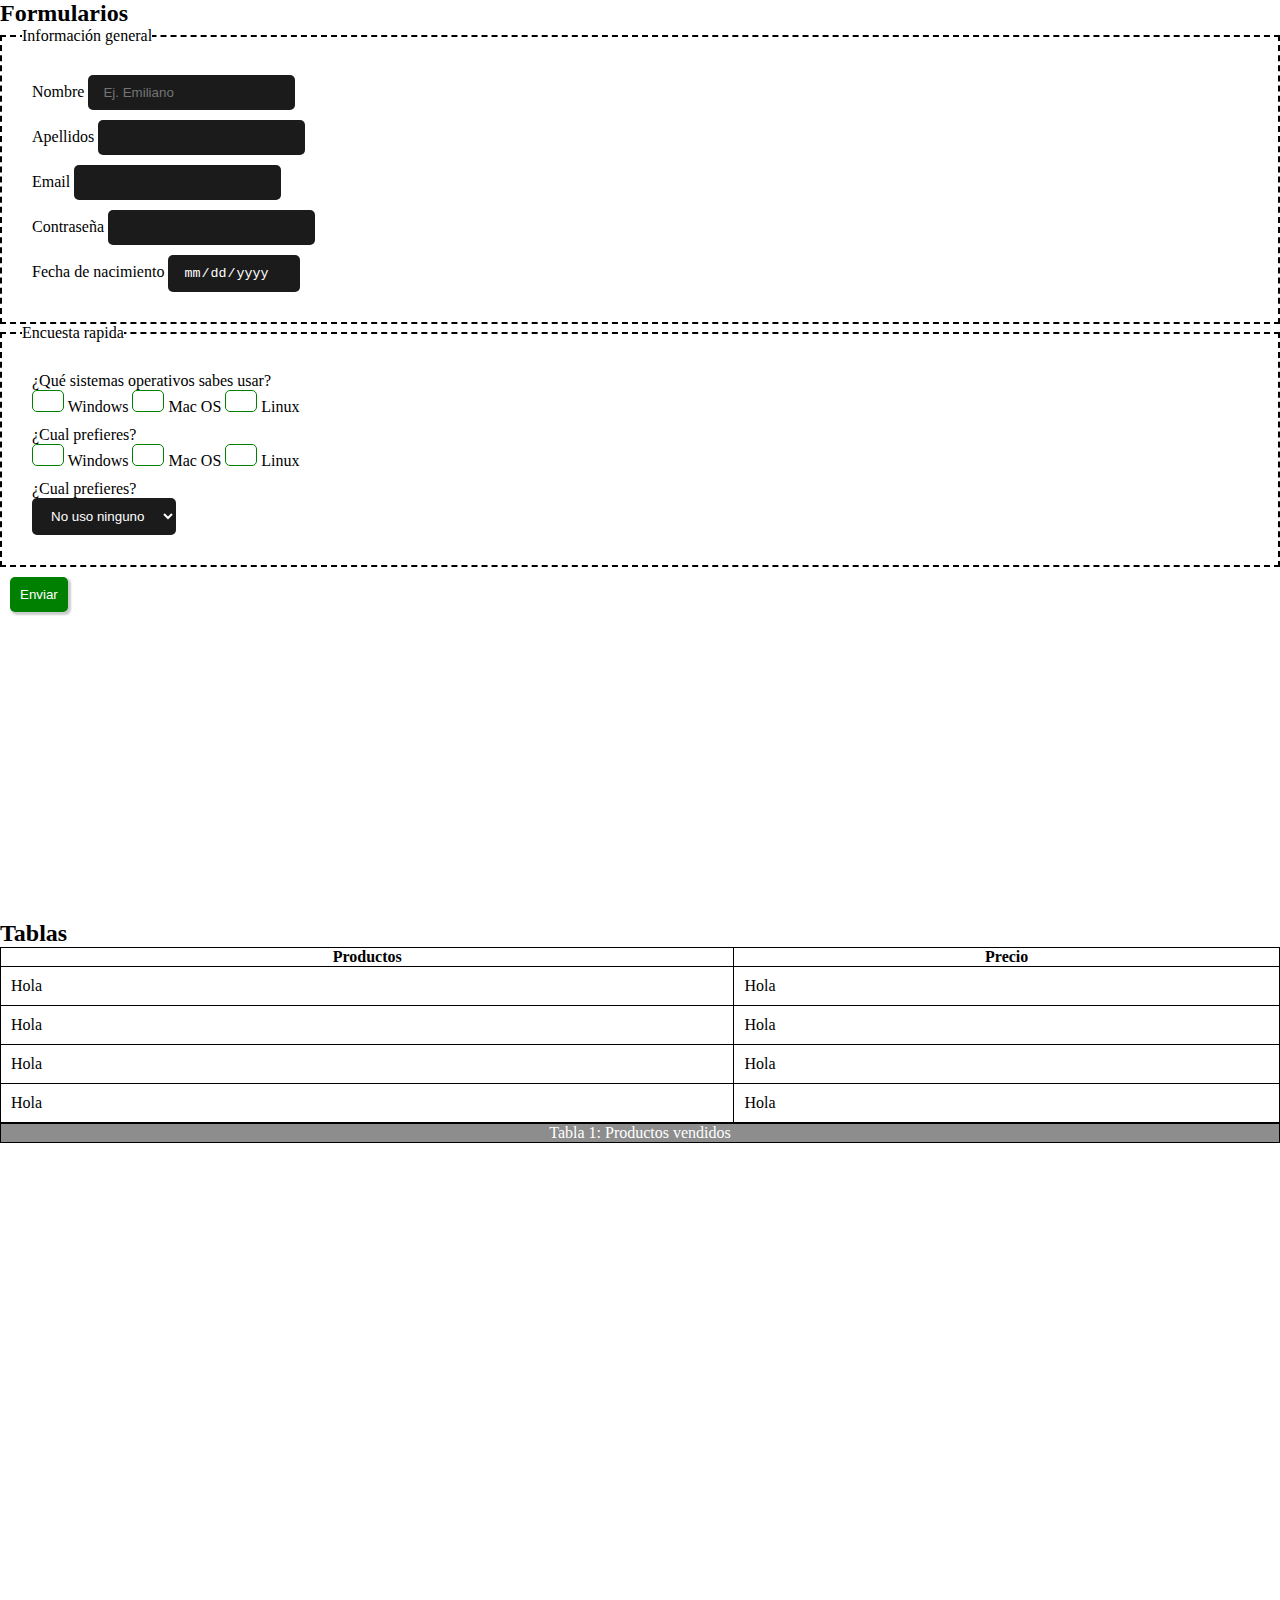
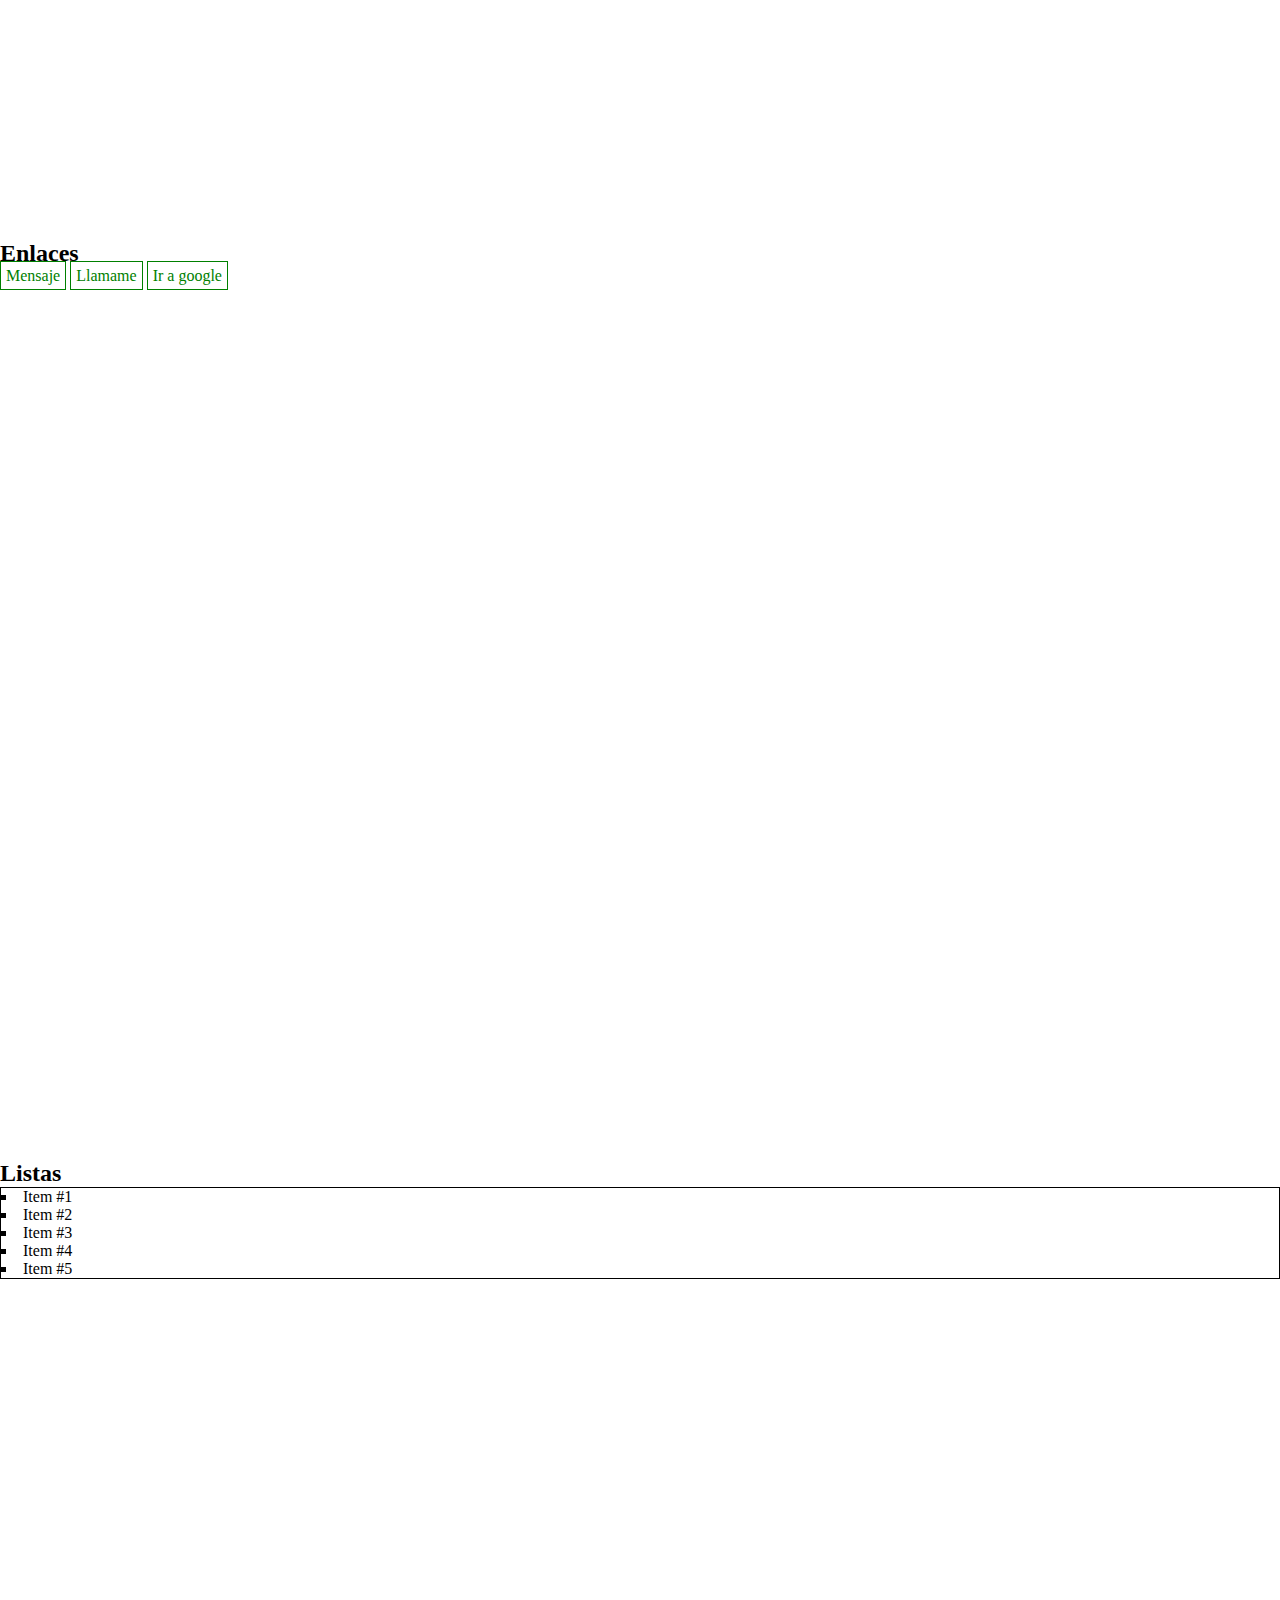
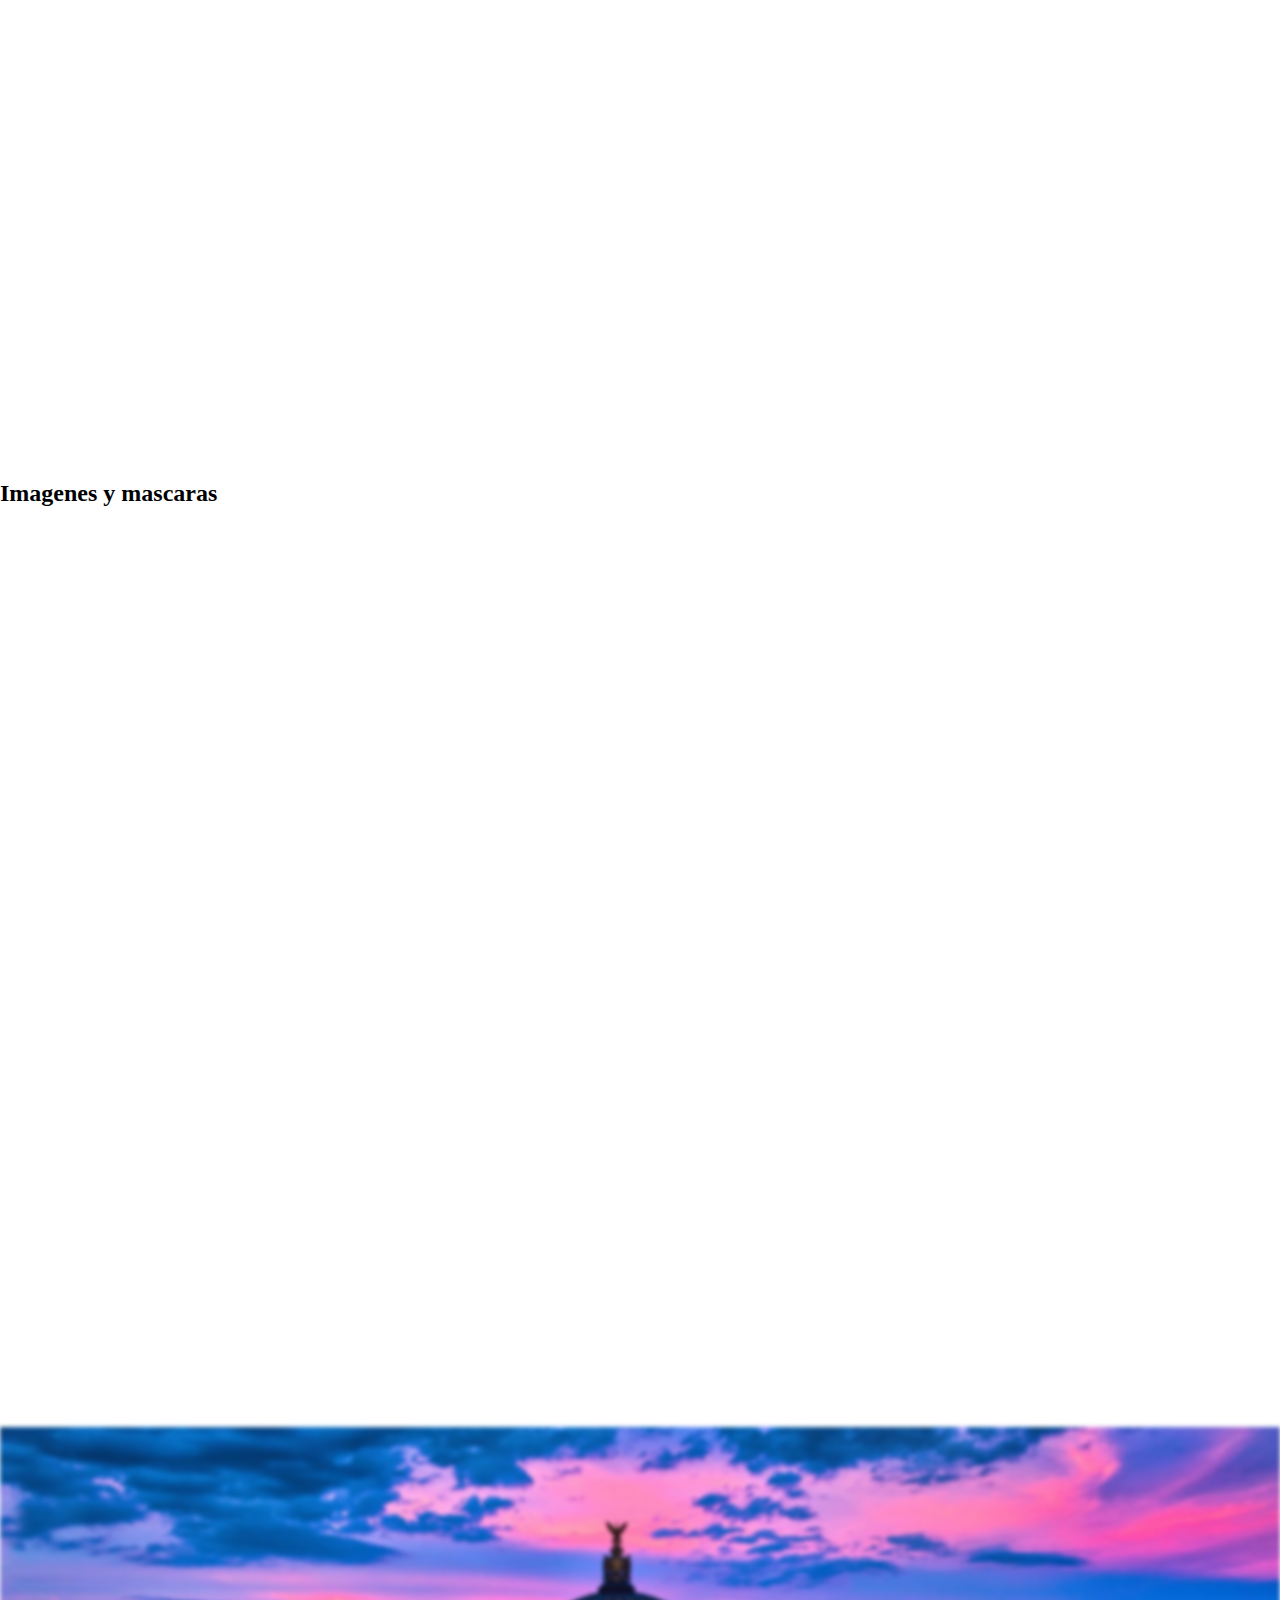
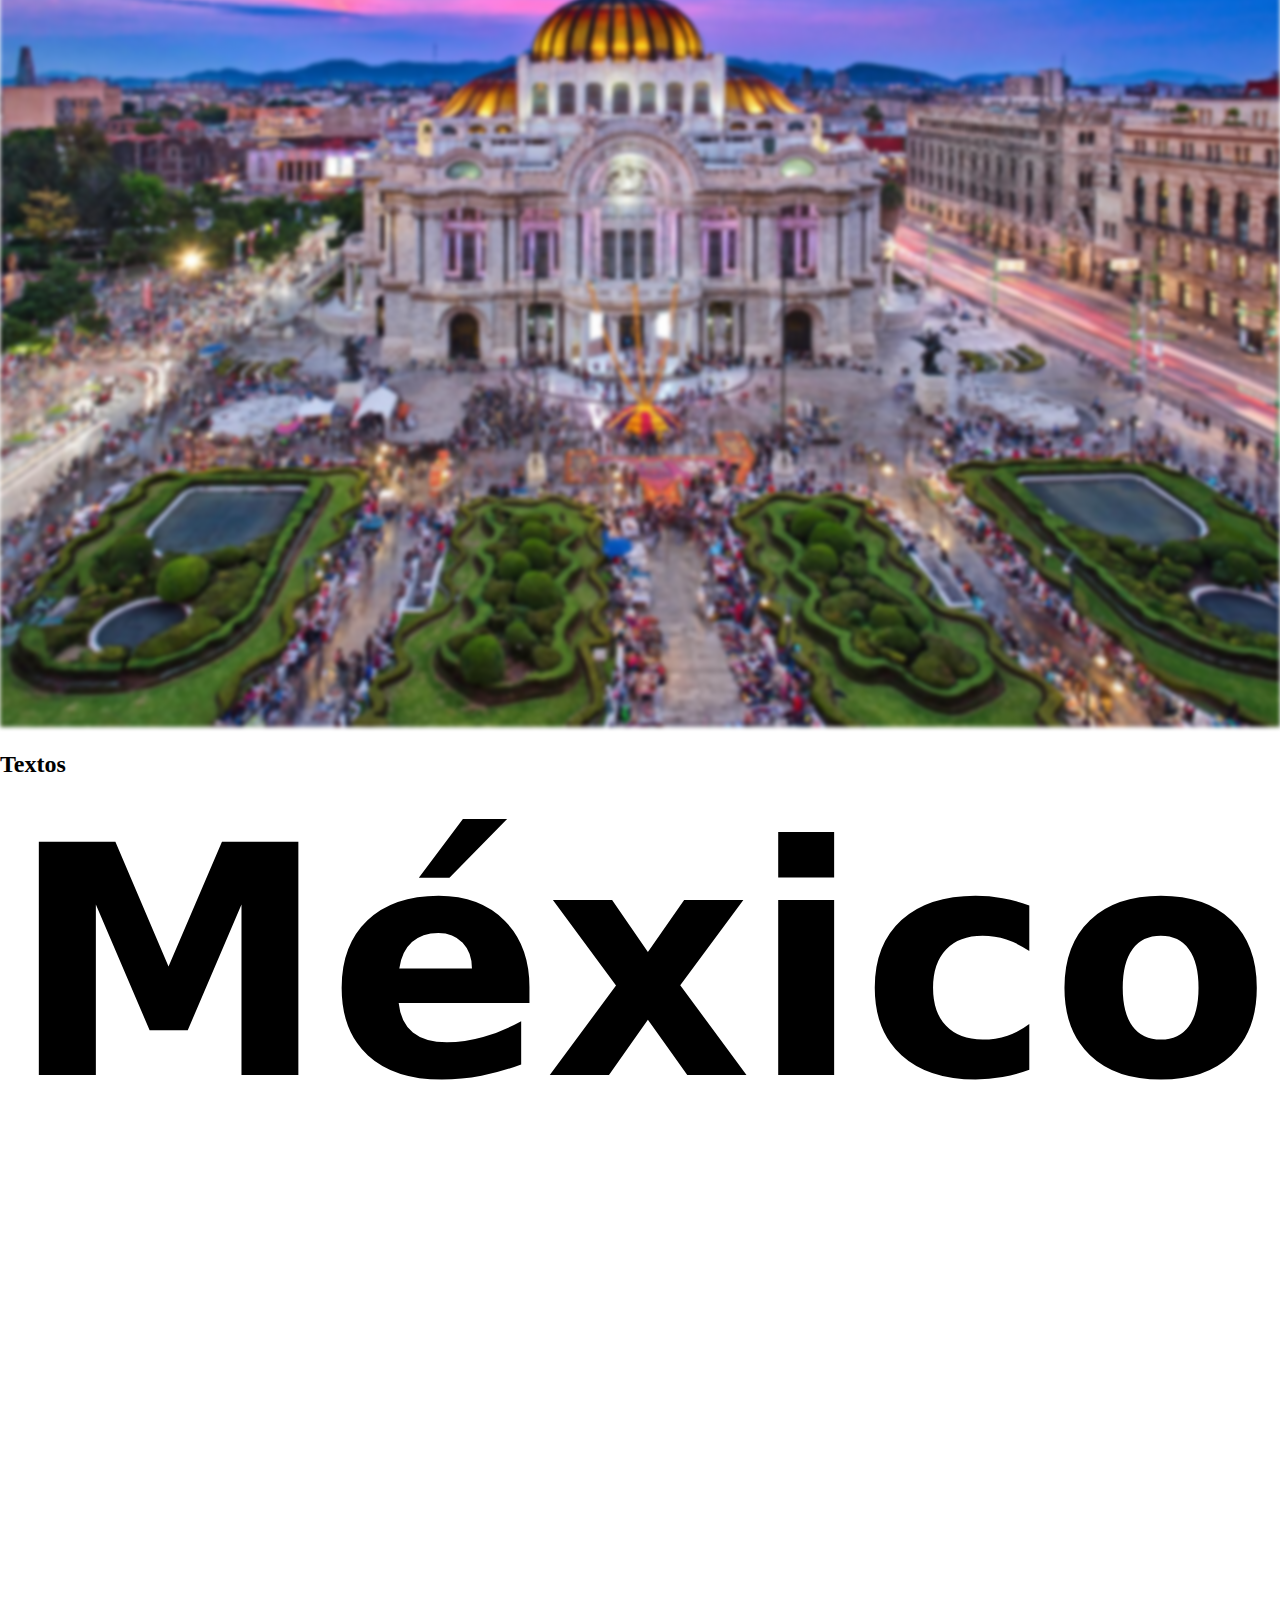
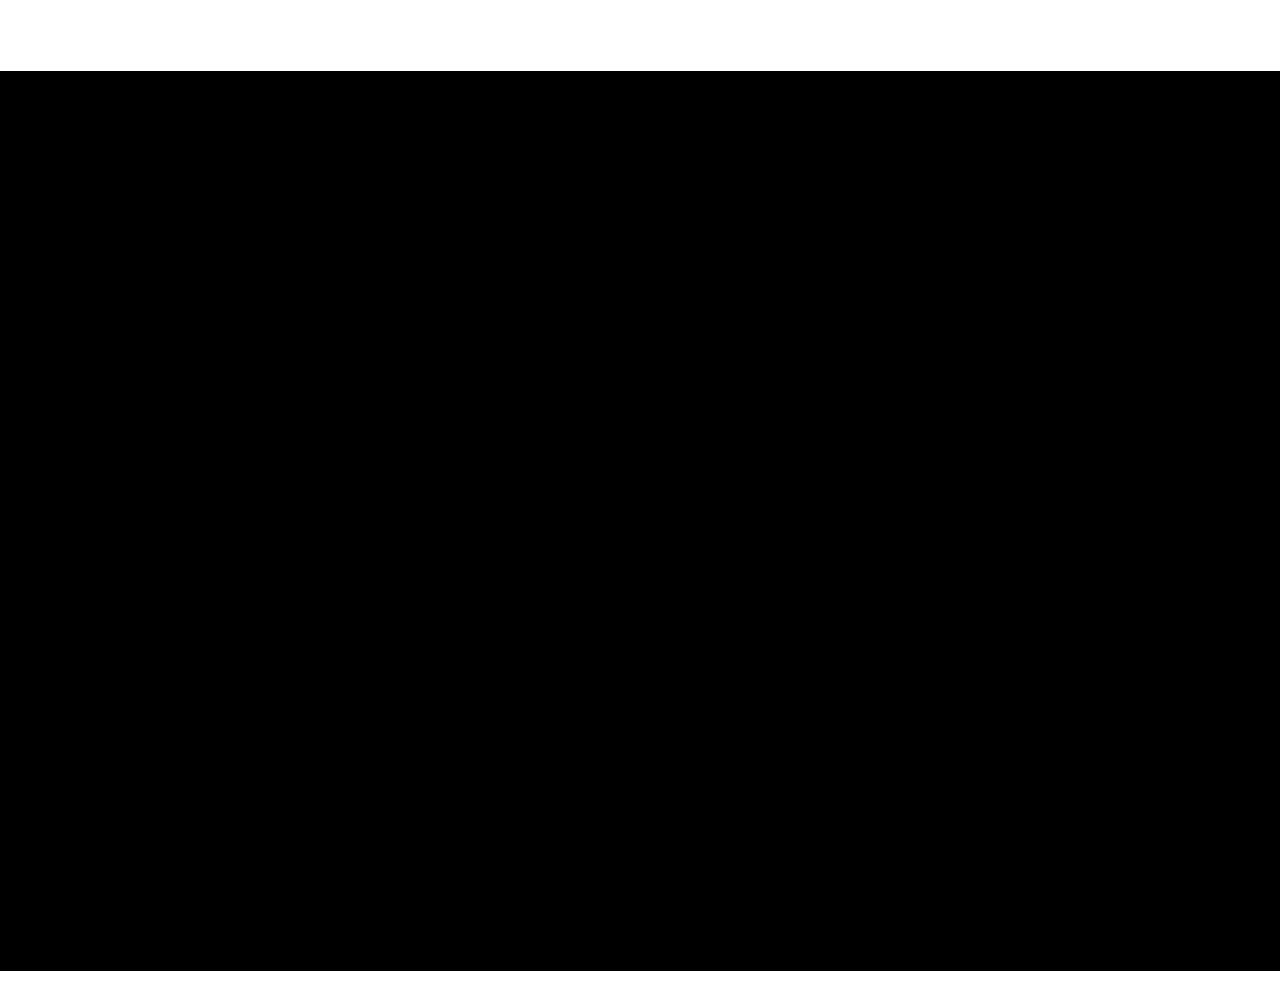
<file: quinta_clase/EjercicioBase_Elementos/index.html>
<!DOCTYPE html>
<html lang="es">
<head>
    <meta charset="UTF-8">
    <meta http-equiv="X-UA-Compatible" content="IE=edge">
    <meta name="viewport" content="width=device-width, initial-scale=1.0">
    <link rel="stylesheet" href="main.css">
    <title>Elementos basicos</title>
    <style>
        /* table, table *{
            border: 1px solid;
            border-spacing: 0;
            border-collapse: collapse;
        }

        th {
            background-color: green;
        }

        caption {
            caption-side: bottom;
        } */
    </style>
</head>
<body>
    <div class="container">
        <div class="contenedor-elemento">
            <h2>Formularios</h2>
            <form action="" method="post">
                <fieldset>
                    <legend>Información general</legend>
                    <div>
                        <div class="campo-contenedor">
                            <label for="nombre">Nombre</label>
                            <input placeholder="Ej. Emiliano" id="nombre" type="text" required/>
                        </div>

                        <div class="campo-contenedor">
                            <label for="apellido">Apellidos</label>
                            <input id="apellido" type="text" required/>
                        </div>

                        <div class="campo-contenedor">
                            <label for="email">Email</label>
                            <input id="email" type="email" required/>
                        </div>

                        <div class="campo-contenedor">
                            <label for="password">Contraseña</label>
                            <input id="password" type="password" required/>
                        </div>

                        <div class="campo-contenedor">
                            <label for="nacimiento">Fecha de nacimiento</label>
                            <input id="nacimiento" type="date" required/>
                        </div>
                        
                    </div>
                </fieldset>

                <fieldset>
                    <legend>Encuesta rapida</legend>
                    <div>
                        <div class="campo-contenedor">
                            <p>¿Qué sistemas operativos sabes usar?</p>
                            
                            <input id="windows" type="checkbox">
                            <label for="windows">Windows</label>
                            
                            <input id="macOS" type="checkbox">
                            <label for="macOS">Mac OS</label>
    
                            <input id="linux" type="checkbox">
                            <label for="linux">Linux</label>
                        </div>
                        <div class="campo-contenedor">
                            <p>¿Cual prefieres?</p>
                            <input name="preferencia_sis" id="windows-2" type="radio" required>
                            <label for="windows-2">Windows</label>
                            
                            <input name="preferencia_sis" id="macOS-2" type="radio">
                            <label for="macOS-2">Mac OS</label>
    
                            <input name="preferencia_sis" id="linux-2" type="radio">
                            <label for="linux-2">Linux</label>
                        </div>

                        <div class="campo-contenedor">
                            <p>¿Cual prefieres?</p>
                            <select name="" id="">
                                <option value="0">No uso ninguno</option>
                                <option value="1">Windows</option>
                                <option value="2">Mac OS</option>
                                <option value="3">Linux</option>
                            </select>
                        </div>
                        
                    </div>
                </fieldset>

                <input type="submit" value="Enviar">

            </form>
        </div>

        <div class="contenedor-elemento">
            <h2>Tablas</h2>
            <table>
                <caption>Tabla 1: Productos vendidos</caption>
                <!-- <colgroup style="background-color: red;">
                    <col style="background-color: green;">
                    <col style="background-color: red;">
                </colgroup> -->
                <th>Productos</th>
                <th>Precio</th>

                <tr>
                    <td>Hola</td>
                    <td>Hola</td>
                </tr>

                <tr>
                    <td>Hola</td>
                    <td>Hola</td>
                </tr>

                <tr>
                    <td>Hola</td>
                    <td>Hola</td>
                </tr>

                <tr>
                    <td>Hola</td>
                    <td>Hola</td>
                </tr>
            </table>
        </div>
        
        <div class="contenedor-elemento">
            <h2>Enlaces</h2>
            <a href="mailto:emiliano@gmail.com">Mensaje</a>
            <a href="tel:+526121231212">Llamame</a>
            <a href="https://quinto-poder.mx/"  rel="">Ir a google</a>
        </div>

        <div class="contenedor-elemento">
            <h2>Listas</h2>
            <ul>
                <li>Item #1</li>
                <li>Item #2</li>
                <li>Item #3</li>
                <li>Item #4</li>
                <li>Item #5</li>
            </ul>
        </div>

        <div class="contenedor-elemento">
            <h2>Imagenes y mascaras</h2>
            <div class="imagen">
                
            </div>

        </div>

        <div class="contenedor-elemento">
            <img src="./mexico.jpg" alt="">
        </div>

        <div class="contenedor-elemento" id="efecto">
            <h2>Textos</h2>
            <p>México</p>
        </div>

        <div class="contenedor-elemento" id="turismo">
            <h2>Textos</h2>
            <p class="turismo">México</p>
        </div>
    </div>
</body>
</html>
</file>
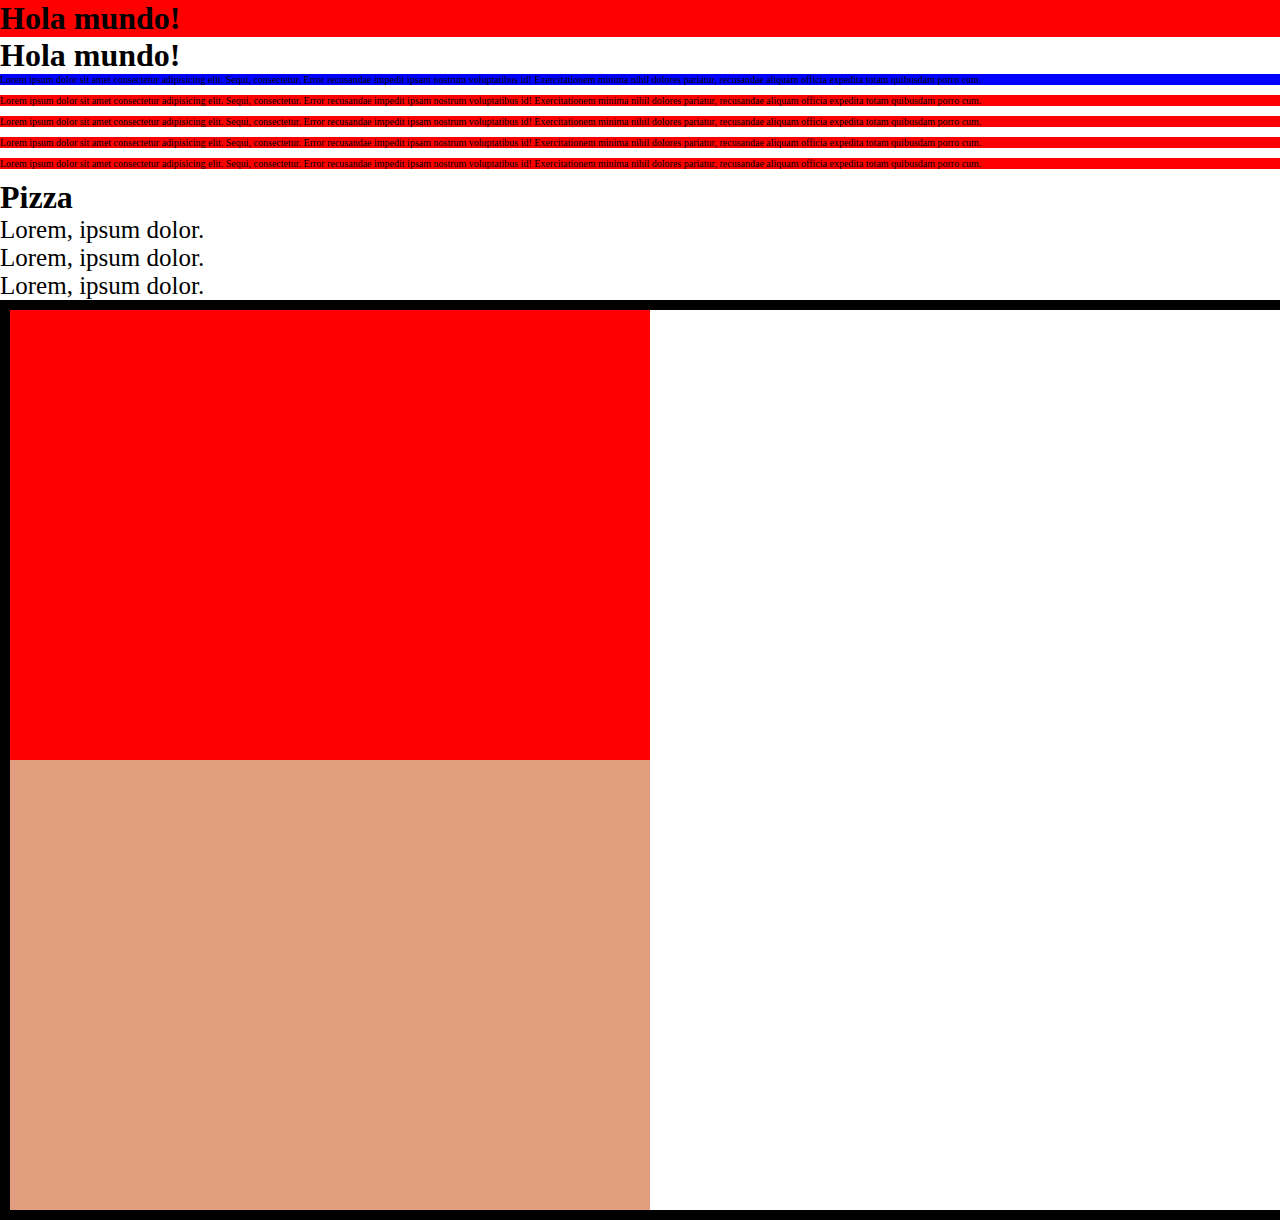
<file: segunda_clase/Iniciando con CSS/index.html>
<!DOCTYPE html>
<html lang="en">
<head>
    <meta charset="UTF-8">
    <meta http-equiv="X-UA-Compatible" content="IE=edge">
    <meta name="viewport" content="width=device-width, initial-scale=1.0">
    <title>Document</title>
    <link rel="stylesheet" href="main.css">
</head>
<body>
    <h1 class="holaMundo">
        Hola mundo!
    </h1>
    <h1 class="hola">
        Hola mundo!
    </h1>

    <div class="contenedor">
        <p id="parrafo" >
            Lorem ipsum dolor sit amet consectetur adipisicing elit. Sequi, consectetur. Error recusandae impedit ipsam nostrum voluptatibus id! Exercitationem minima nihil dolores pariatur, recusandae aliquam officia expedita totam quibusdam porro cum.
        </p>

        <p id="parrafo" class="holaMundo">
            Lorem ipsum dolor sit amet consectetur adipisicing elit. Sequi, consectetur. Error recusandae impedit ipsam nostrum voluptatibus id! Exercitationem minima nihil dolores pariatur, recusandae aliquam officia expedita totam quibusdam porro cum.
        </p>
        <p id="parrafo" class="holaMundo">
            Lorem ipsum dolor sit amet consectetur adipisicing elit. Sequi, consectetur. Error recusandae impedit ipsam nostrum voluptatibus id! Exercitationem minima nihil dolores pariatur, recusandae aliquam officia expedita totam quibusdam porro cum.
        </p>
        <p id="parrafo" class="holaMundo">
            Lorem ipsum dolor sit amet consectetur adipisicing elit. Sequi, consectetur. Error recusandae impedit ipsam nostrum voluptatibus id! Exercitationem minima nihil dolores pariatur, recusandae aliquam officia expedita totam quibusdam porro cum.
        </p>
        <p id="parrafo" class="holaMundo">
            Lorem ipsum dolor sit amet consectetur adipisicing elit. Sequi, consectetur. Error recusandae impedit ipsam nostrum voluptatibus id! Exercitationem minima nihil dolores pariatur, recusandae aliquam officia expedita totam quibusdam porro cum.
        </p>


    </div>

    <h1>Pizza</h1>

    <ul>
        <li>Lorem, ipsum dolor.</li>
        <li>Lorem, ipsum dolor.</li>
        <li>Lorem, ipsum dolor.</li>

    </ul>

    <div class="contenedor2">
        <div id="hijo1"></div>
        <div id="hijo2"></div>
    </div>

</body>
</html>
</file>
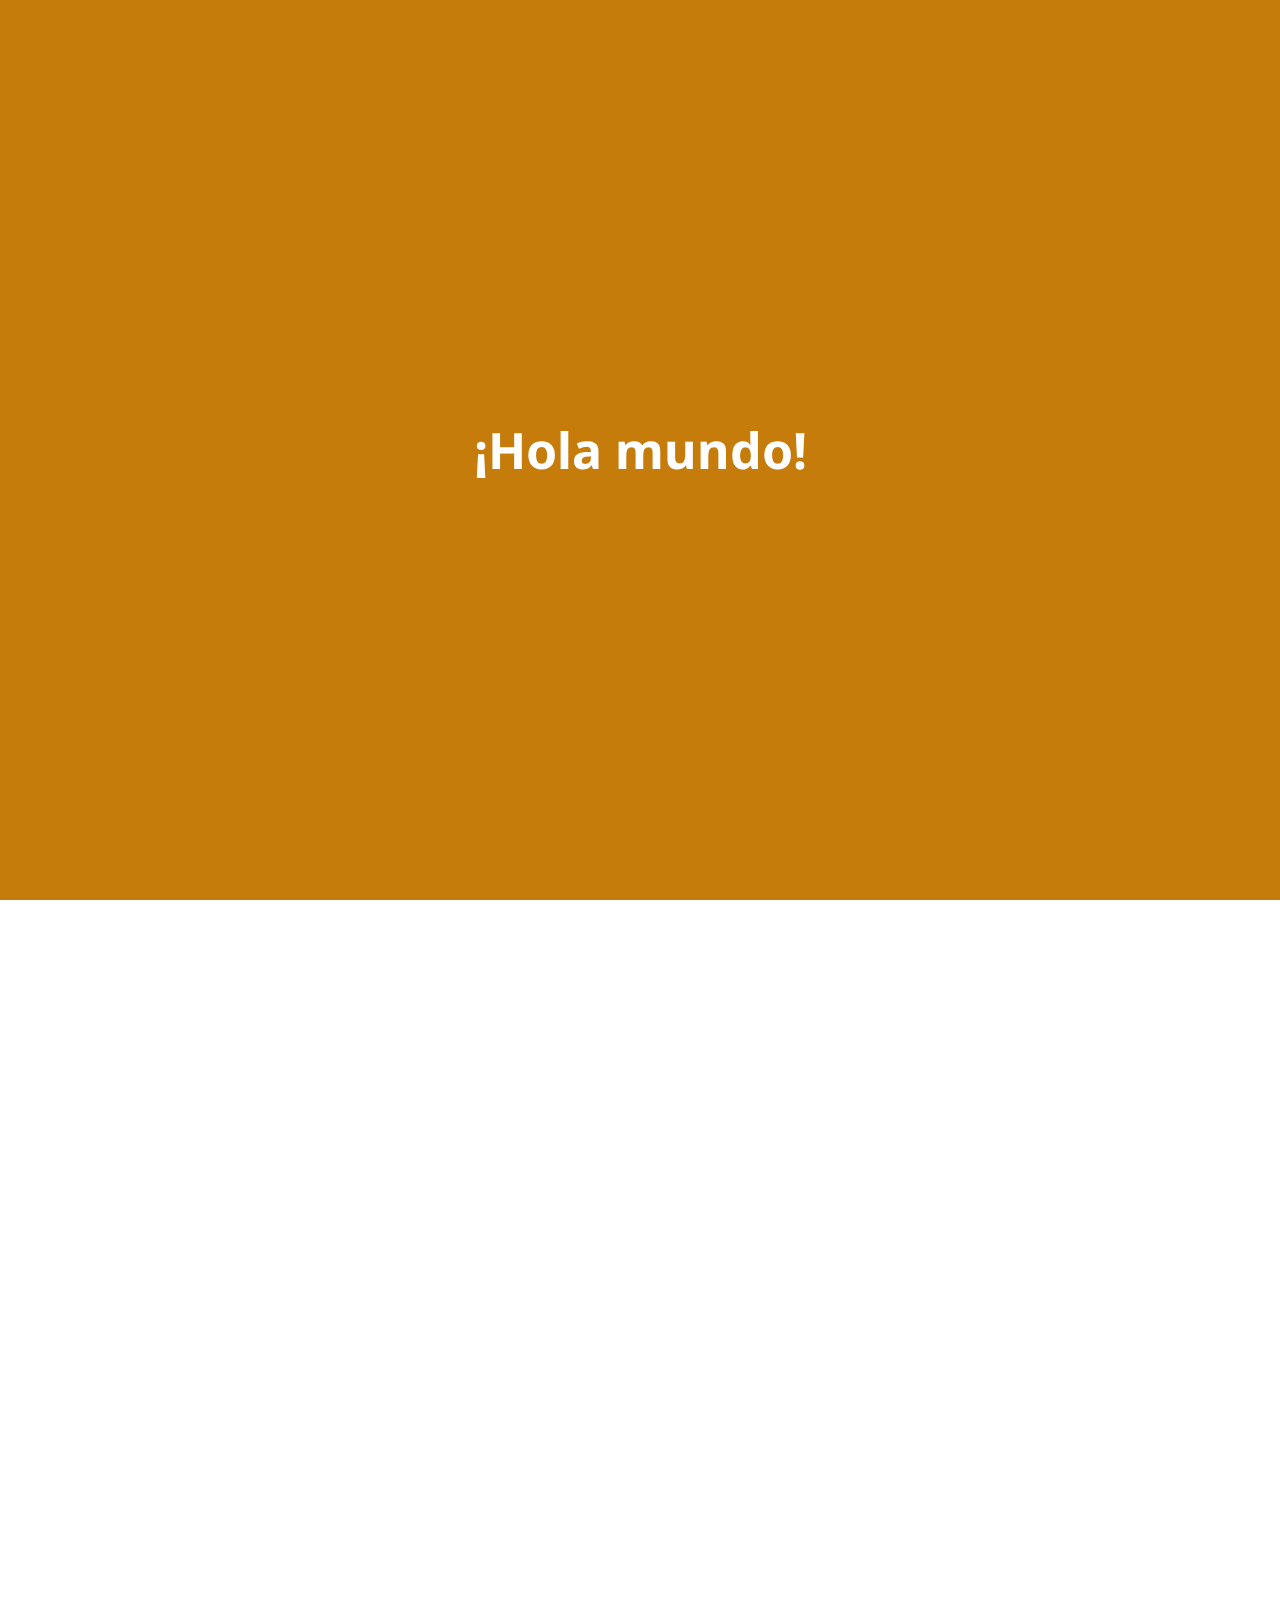
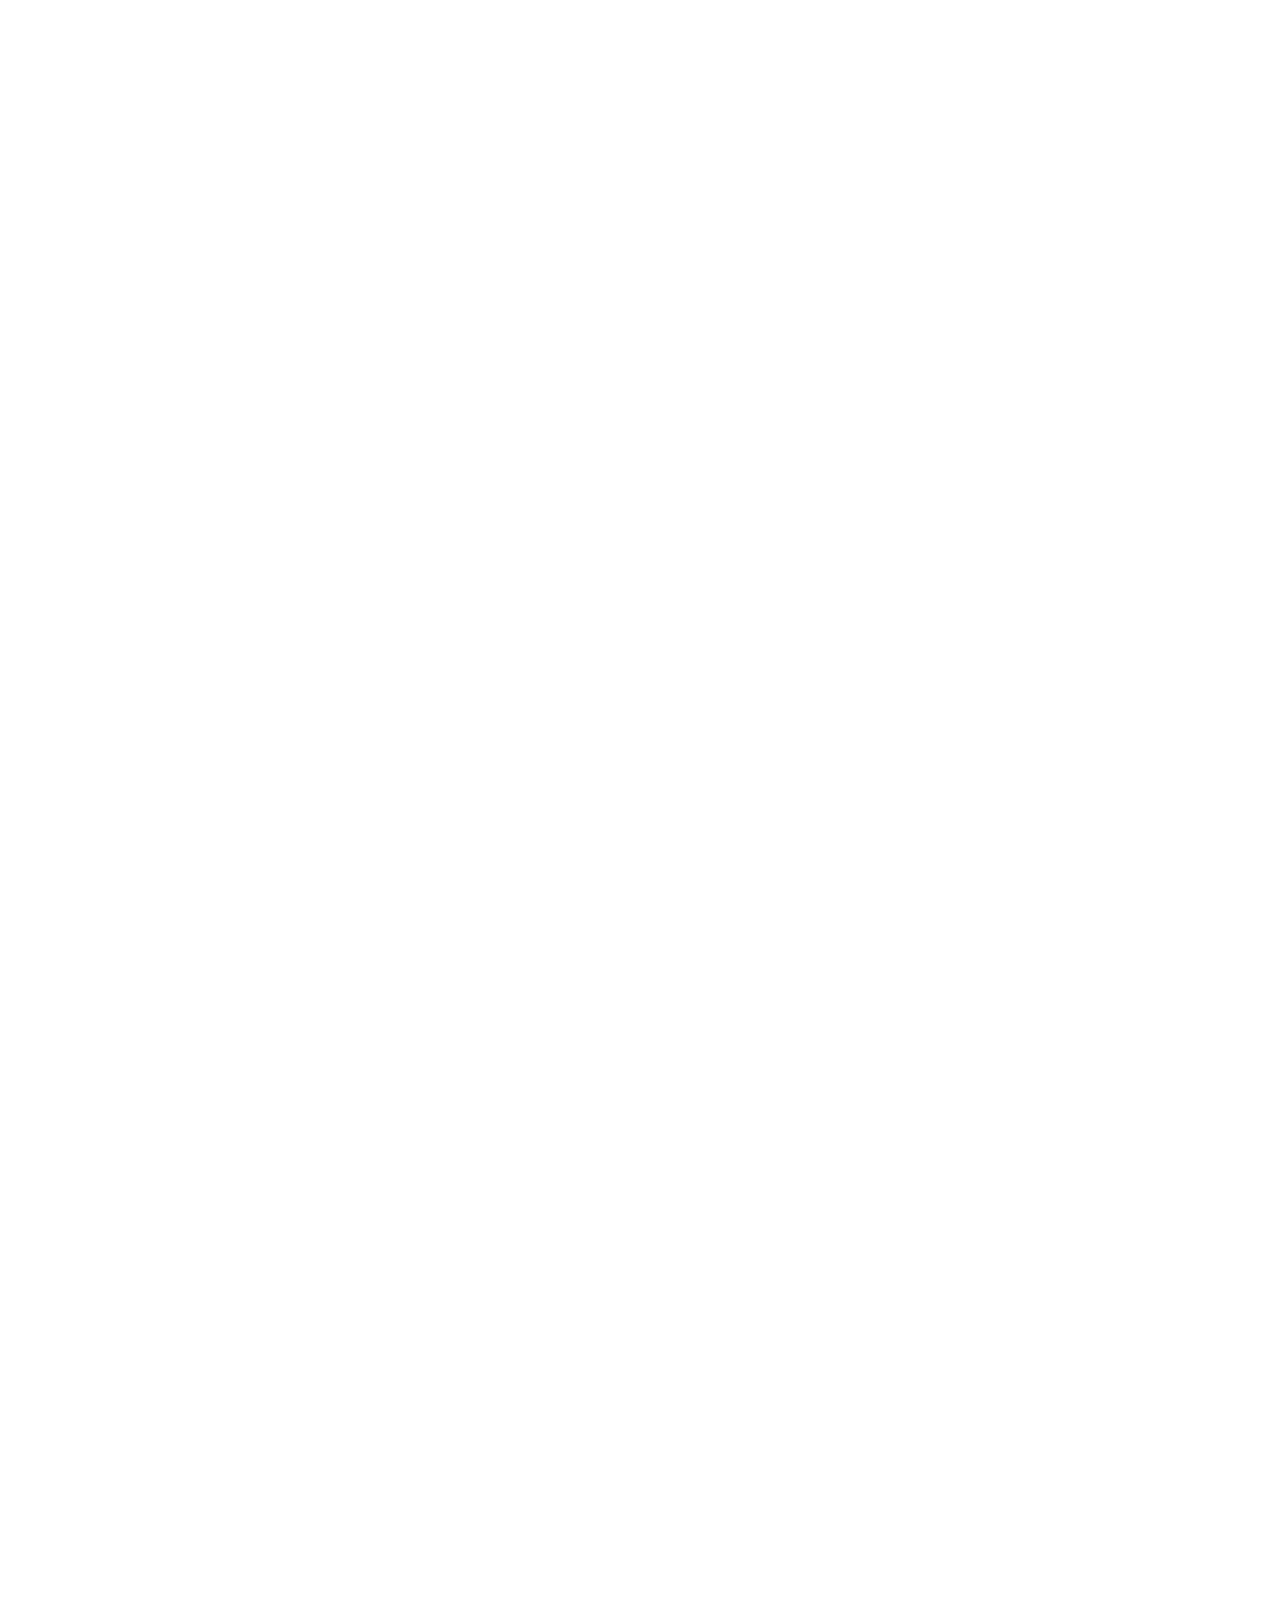
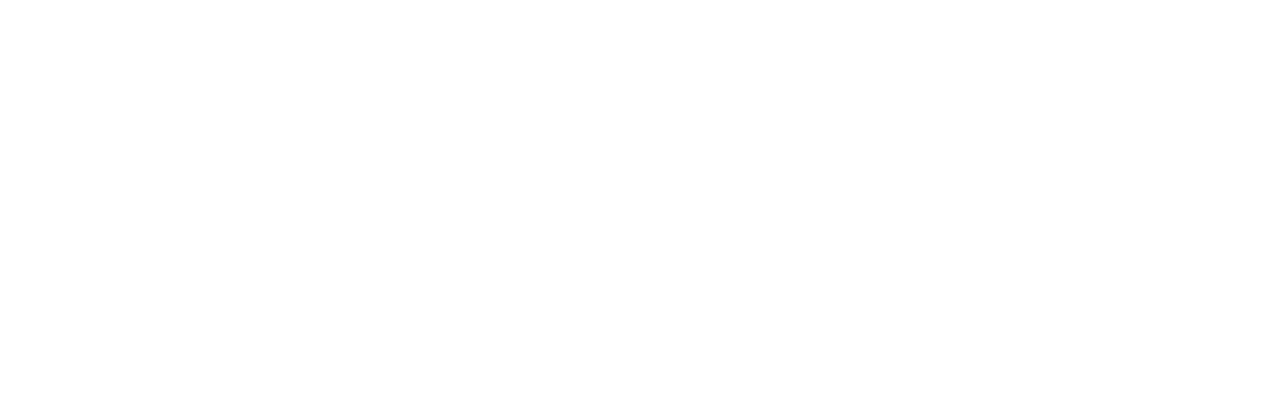
<file: segunda_clase/tareaBase_base/index.html>
<!DOCTYPE html>
<html lang="en">

<head>
    <meta charset="UTF-8">
    <meta http-equiv="X-UA-Compatible" content="IE=edge">
    <meta name="viewport" content="width=device-width, initial-scale=1.0">
    <title>Tarea de colores</title>
    <link rel="stylesheet" href="main.css">
    <link rel="preconnect" href="https://fonts.googleapis.com">
    <link rel="preconnect" href="https://fonts.gstatic.com" crossorigin>
    <link href="https://fonts.googleapis.com/css2?family=Noto+Sans:wght@700&display=swap" rel="stylesheet">
</head>

<body>
    <div id="holaMundo" class="contenedor">
        <h1>¡Hola mundo!</h1>
    </div>
    <div class="contenedor">
        <h1>¡Agua!</h1>
    </div>
    <div class="contenedor">
        <h1>¡Fuego!</h1>
    </div>
    <div class="contenedor">
        <h1>¡Tierra!</h1>
    </div>
</body>

</html>
</file>
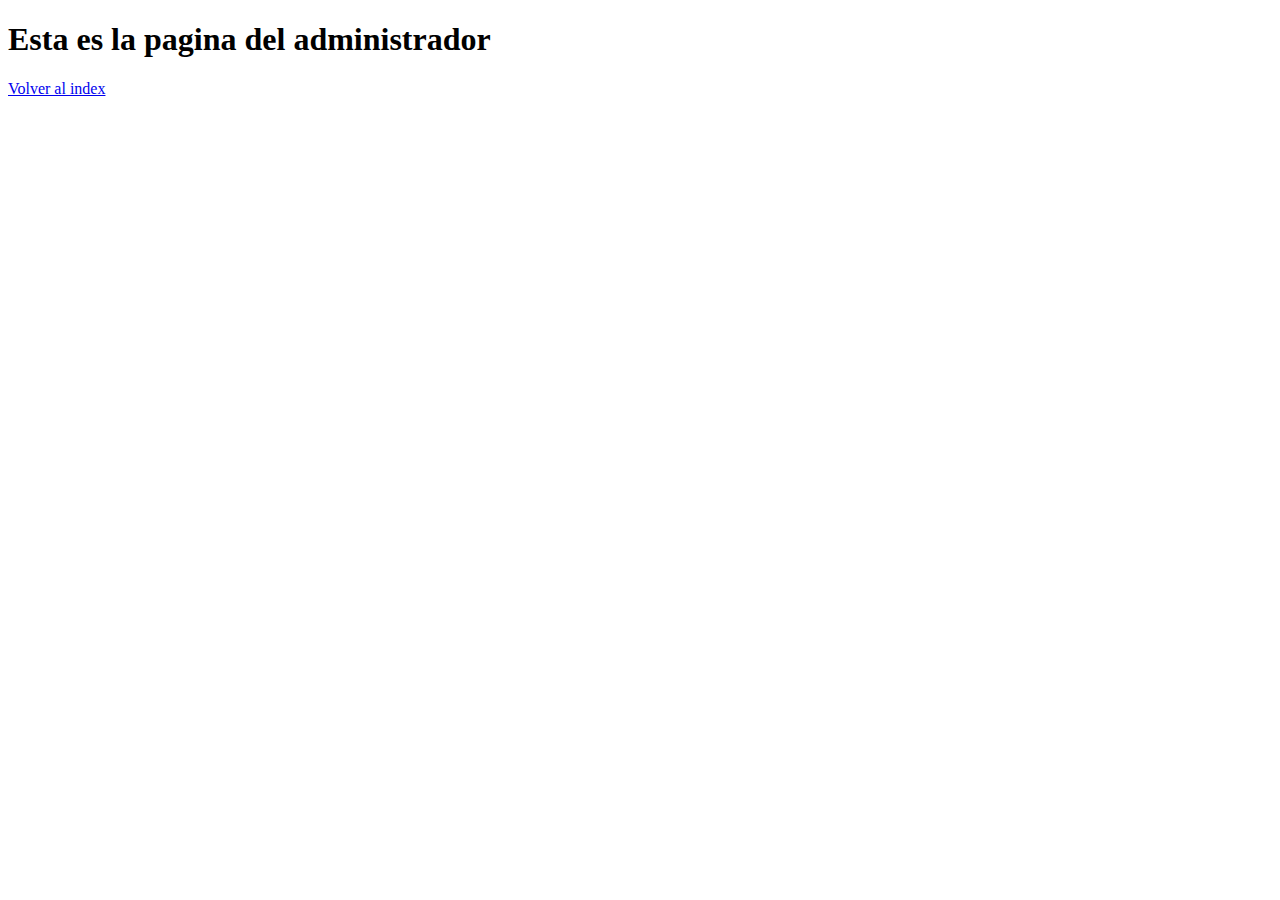
<file: primera_clase/Listas_encabezados_enlaces_emmet/administrador/admin.html>
<!DOCTYPE html>
<html lang="en">
<head>
    <meta charset="UTF-8">
    <meta http-equiv="X-UA-Compatible" content="IE=edge">
    <meta name="viewport" content="width=device-width, initial-scale=1.0">
    <title>Document</title>
</head>
<body>
    <h1>Esta es la pagina del administrador</h1>
    <a href="../index.html">Volver al index</a>
</body>
</html>
</file>
<file: quinta_clase/EjercicioBase_Elementos/main.css>
/*
    ATENCION: Agregue algunas cosas al documento html, como IDs y algunos elementos, pueden
    descargar el documento de nuevo o pueden revisarlo para agregarlo. Lo hice con el fin de
    mantener los diferentes efectos que se pueden hacer con las mascaras o textos.

    Si tienen algunas dudas sobre alguna propiedad o sobre lo que se hizo en clase, no duden
    en preguntar :) 
*/

/* 
    Clase #5 - Elementos basicos CSS

    Propiedades utilizadas en clase: 
        - appearance:
            Link: https://runebook.dev/es/docs/css/appearance
            Link(ingles): https://developer.mozilla.org/en-US/docs/Web/CSS/appearance

        - color 
            Link: https://developer.mozilla.org/es/docs/Web/CSS/color_value

        - box-sizing: 
            link: https://developer.mozilla.org/en-US/docs/Web/CSS/box-sizing

        - box-shadow: 
            Link: https://developer.mozilla.org/es/docs/Web/CSS/box-shadow

        - text-shadow
            Link: https://developer.mozilla.org/en-US/docs/Web/CSS/text-shadow

        - display: flex 
            Link: https://developer.mozilla.org/es/docs/Web/CSS/CSS_Flexible_Box_Layout/Basic_Concepts_of_Flexbox
            
            Propiedades de flexbox:
                - flex-direction
                    Link: https://developer.mozilla.org/es/docs/Web/CSS/flex-direction
                - flex-wrap
                    Link: https://developer.mozilla.org/es/docs/Web/CSS/flex-wrap

        - outline
            Link: https://developer.mozilla.org/es/docs/Web/CSS/outline

        - padding
            Link: https://developer.mozilla.org/en-US/docs/Web/CSS/padding
        
        - margin
            Link: https://developer.mozilla.org/en-US/docs/Web/CSS/margin

    
    Pseudo-classes utilizadas en clase
        Link: https://developer.mozilla.org/es/docs/Web/CSS/Pseudo-classes

            :focus 
                Link: https://developer.mozilla.org/es/docs/Web/CSS/:focus

            :valid
                Link: https://developer.mozilla.org/es/docs/Web/CSS/:valid
            :hover 
                Link: https://developer.mozilla.org/es/docs/Web/CSS/:hover
            :checked
                Link: https://developer.mozilla.org/es/docs/Web/CSS/:checked
            :visited
                Link: https://developer.mozilla.org/es/docs/Web/CSS/:visited
            :link: 
                Link: https://developer.mozilla.org/es/docs/Web/CSS/:link 

    Otros efectos que se pueden aplicar:
        Link(ingles): https://css-tricks.com/how-to-do-knockout-text/
*/

@import url('https://fonts.googleapis.com/css2?family=Montserrat&display=swap');

* {
    padding: 0;
    margin: 0;
    box-sizing: border-box;
}

.contenedor-elemento {
    width: 100%;
    min-height: 100vh;

    margin-bottom: 20px;
}

.campo-contenedor {
    margin: 10px;
    /* display: flex; */
    flex-direction: column;
}

.campo-contenedor input, .campo-contenedor select {
    background-color: rgb(27, 27, 27);
    padding-inline: 15px;
    padding-block: 10px;
    border: none;
    
    border-radius: 5px;
    color: white;
}

.campo-contenedor input:focus {
    outline: 2px solid green;
}

.campo-contenedor input[type="email"]:valid {
    background-color: green;
}

/* Edtiando campo date */
/* Aqui se esta ocultando el icono del calendario */
.campo-contenedor input[type="date"]::-webkit-calendar-picker-indicator {
    display: none;
}

fieldset {
    border: 2px dashed;
    padding: 20px;
}

fieldset > div {
    /* display: flex; */
    justify-content: center;
    align-items: center;
    flex-wrap: wrap;
}

/* Checkbox y radio */

input[type="checkbox"],
input[type="radio"] {
    appearance: none;
    /* width: 5px;
    height: 5px; */

    background-color: white;
    border: 1px solid green;
}

input[type="checkbox"]:checked {
    background-color: green;
}

input[type="submit"] {
    background-color: green;
    padding: 10px;
    border: 0;
    margin: 10px;
    color: white;
    border-radius: 5px;
    cursor: pointer;

    box-shadow: 2px 2px 2px 1px rgba(0, 0, 0, 0.2)
}

input[type="submit"]:hover {
    background-color: rgb(0, 75, 0);
}


/* Tablas */
table {
    width: 100%;
}
table, table * {
    border: 1px solid black;
    border-spacing: 0;
    border-collapse: collapse;
}

td {
    padding: 10px;
    border-radius: 10px;
}

caption {
    background-color: #8d8d8d;
    color: white;
    margin-bottom: 10px;
    caption-side: bottom;
}

/* Enlaces */

a {
    text-decoration: none;
    color: black;
    cursor: grab;
    width: 50px;
    height: 25px;
    border: 1px solid;
    padding: 5px;
}

a:visited {
    color: blue;
}

a:link {
    color: green;
}

/* Listas */

ul {
    padding: 0;
    border: 1px solid black;
}

li {
    list-style-type: square;
    /* list-style-image: url(pikachu.png); */
    list-style-position: inside;
}

/* Imagenes */

img {
    width: 100%;
    height: 100vh;
    object-fit: cover;
    object-position: top;
    filter: blur(2px);
    transition-duration: .5s;
    /* transition: all ease 0.5s; */

    /* aspect-ratio: 1/1; */
}

img:hover {
    filter: blur(0px);
}

/* Mascara */

.imagen {
    width: 100%;
    height: 100vh;
    background: url(mexico.jpg);
    background-size: cover;
    background-attachment: fixed;

    -webkit-mask-image: url(pikachu.png);
    -webkit-mask-size: contain;
    -webkit-mask-position: center;
    -webkit-mask-repeat: no-repeat;
}

/* Efecto con texto y mascaras */

#efecto p {
    display: flex;
    justify-content: center;
    align-items: center;
    flex-direction: column;
}

#efecto p {
    font-size: 20em;
    font-weight: bolder;
    font-family: system-ui, -apple-system, BlinkMacSystemFont, 'Segoe UI', Roboto, Oxygen, Ubuntu, Cantarell, 'Open Sans', 'Helvetica Neue', sans-serif;
    /* text-shadow: 1px 1px 2px pink, 1px 1px 2px pink; */
    transition-duration: 0.5s;
    background-attachment: fixed;
    /* text-shadow: 1px 1px 0px #4208ed, 2px 2px 0px red; */
}

#efecto p:hover {
    text-shadow: 5px 5px 0px #4208ed, 10px 10px 0px red;
}

#turismo {
    width: 100%;
    height: 100vh;
    background-color: black;
    display: flex;
    justify-content: center;
    align-items: center;
    flex-direction: column;
} 

#turismo p {
    font-size: 20em;
    font-weight: bolder;
    font-family: system-ui, -apple-system, BlinkMacSystemFont, 'Segoe UI', Roboto, Oxygen, Ubuntu, Cantarell, 'Open Sans', 'Helvetica Neue', sans-serif;
    /* text-shadow: 1px 1px 2px pink, 1px 1px 2px pink; */
    transition-duration: 0.5s;
    background-attachment: fixed;

    background-image: url(./mexico.jpg);
    background-size: cover;

    -webkit-text-fill-color: transparent;
    -webkit-background-clip: text;
    
}
</file>
<file: segunda_clase/Iniciando con CSS/main.css>
* {
    /* background-color: green; */
    margin: 0;
    padding: 0;
}

/* Clase */
.holaMundo {
    background-color: red;
    /* width: 200px; */
}

.contenedor {
    font-size: 10px;
}

/* ID */
p {
    background-color: blue;
    font-size: 1em;
    margin-bottom: 10px;
}

li {
    font-size: 25px;
}

.contenedor2 {
    width: 100vw;
    height: 100vh;

    border: 10px solid black;
}

#hijo1 {
    width: 50%;
    height: 50%;

    background: red;
}


#hijo2 {
    width: 50%;
    height: 50%;

    background: rgba(194, 61, 0, 0.5);
}
</file>
<file: segunda_clase/tareaBase_base/main.css>
* {
    margin: 0;
}

.contenedor {
    display: flex;
    justify-content: center;
    align-items: center;

    width: 100%;
    height: 100vh;

    font-size: 25px;
}

h1 {
    /* font-size: 2em; */
    font-family: 'Noto Sans', sans-serif;
    color: white;
}

#holaMundo {
    /* background-color: rgba(197, 124, 11, 0.5); */
    background-color: rgb(197, 124, 11);
}
</file>
